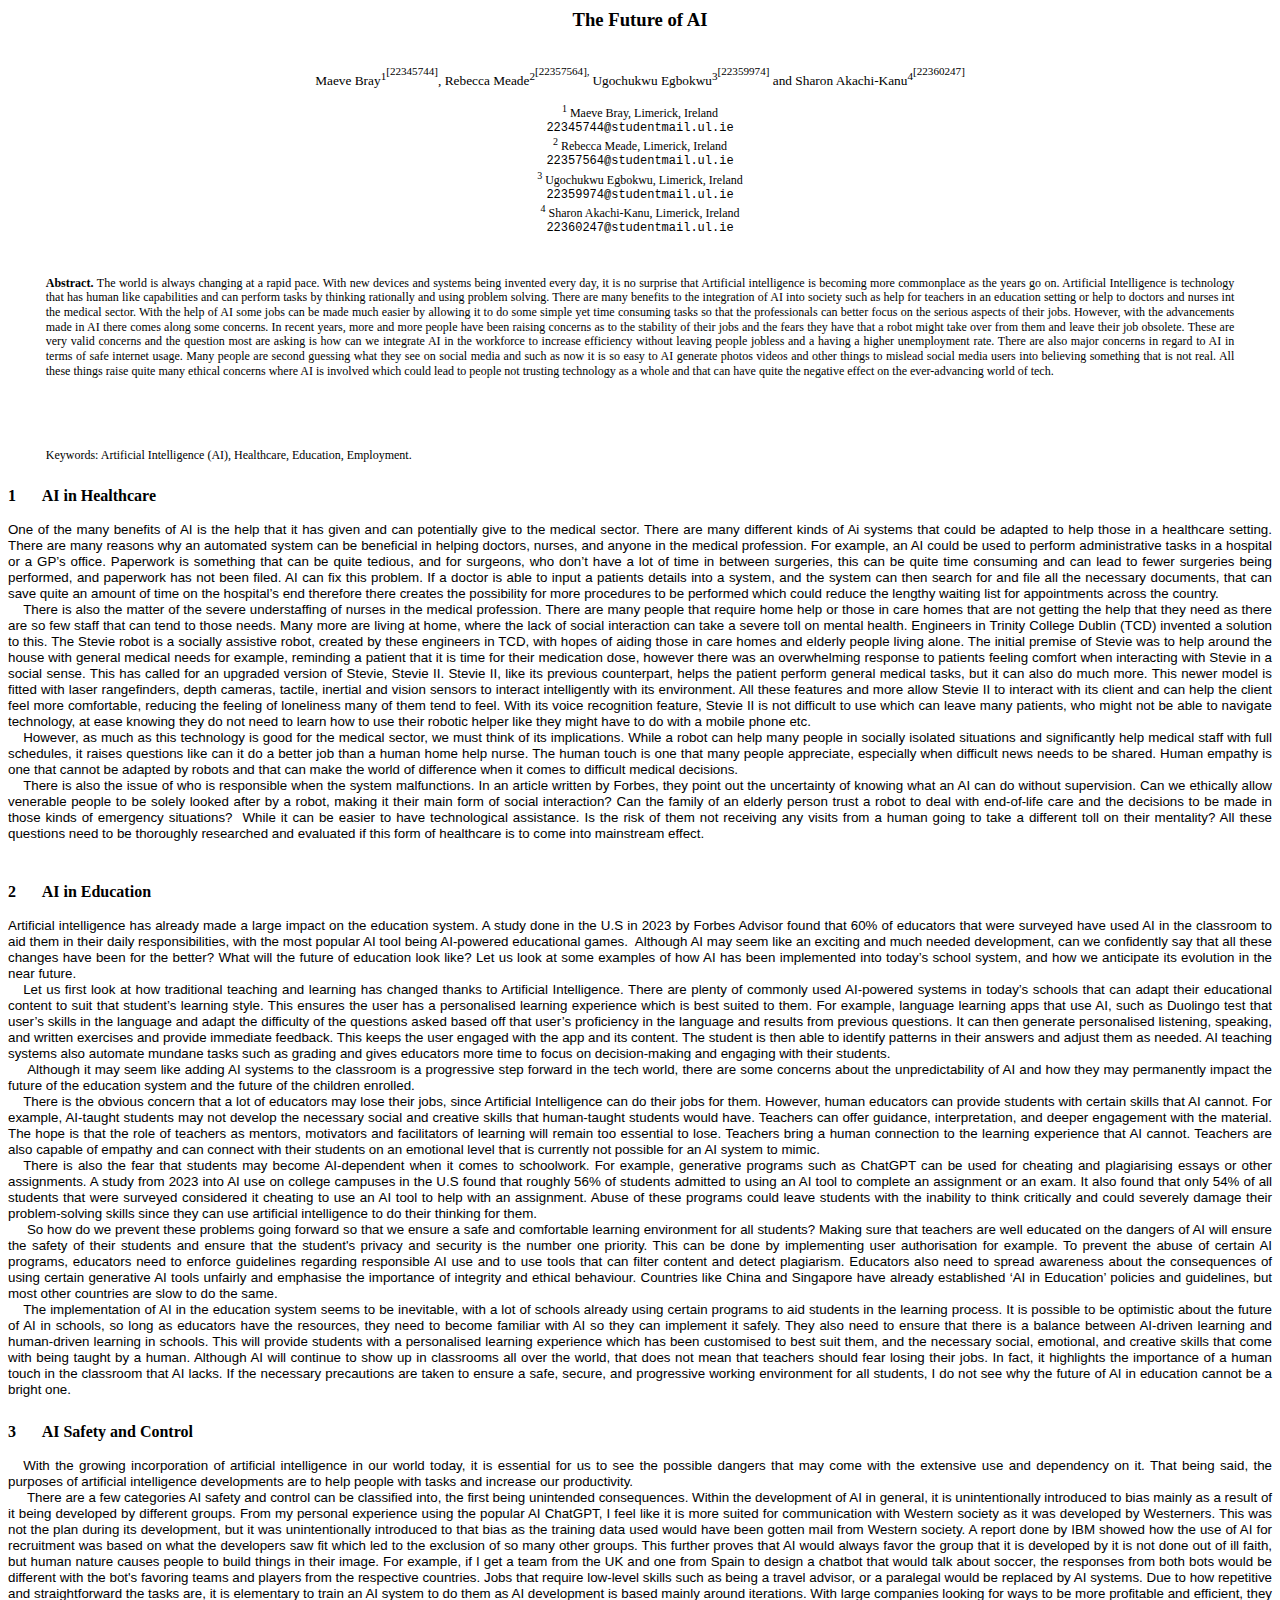
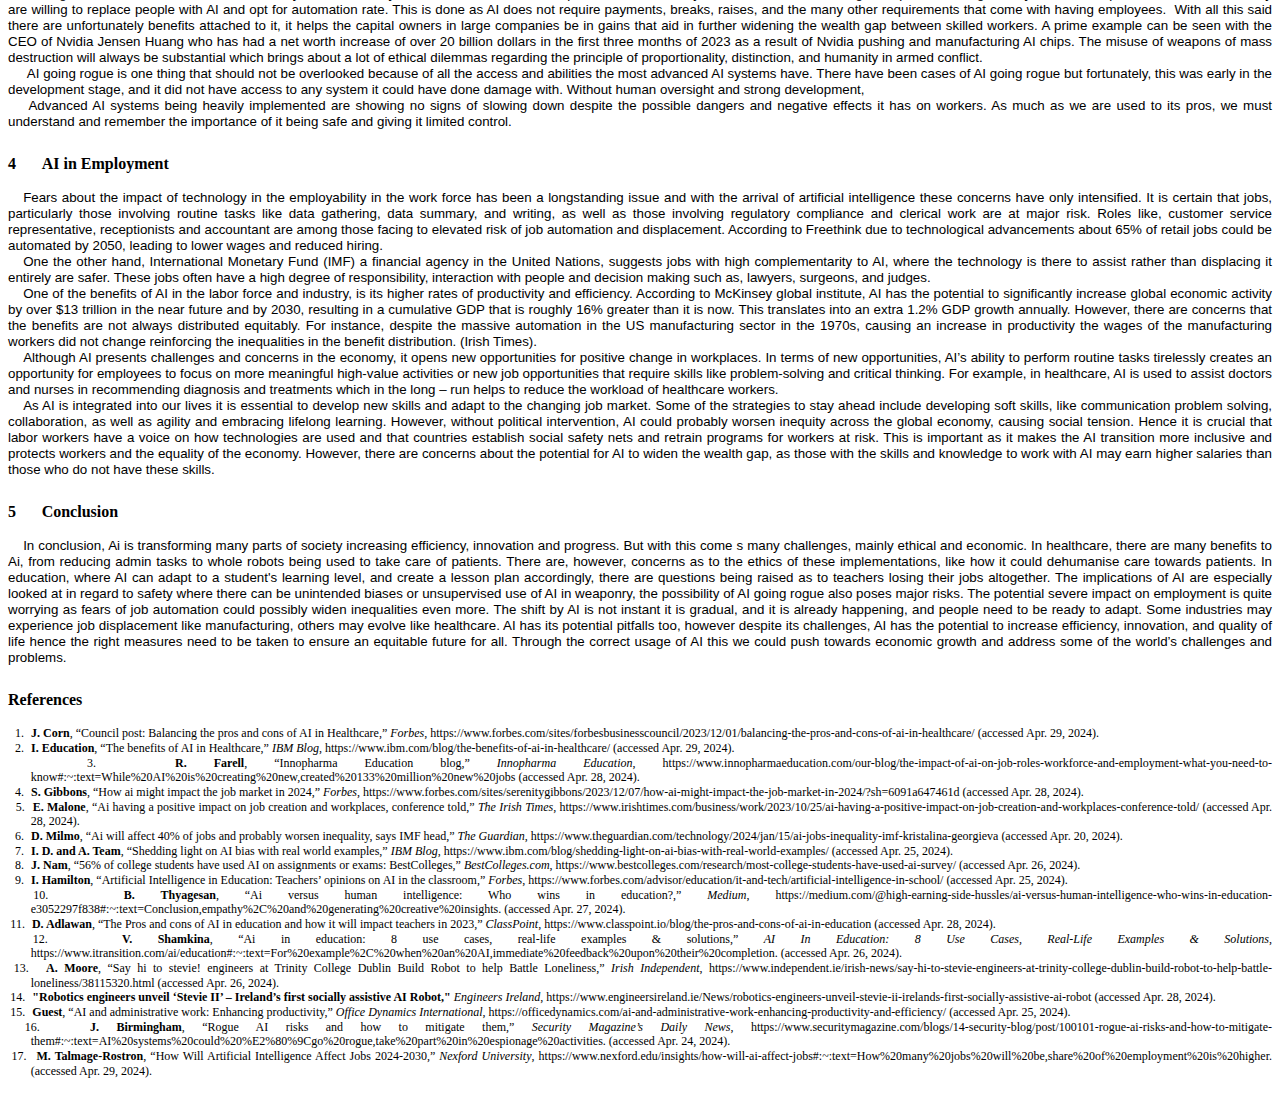
<file: AI_project.html>
<html xmlns:v="urn:schemas-microsoft-com:vml"
xmlns:o="urn:schemas-microsoft-com:office:office"
xmlns:w="urn:schemas-microsoft-com:office:word"
xmlns:m="http://schemas.microsoft.com/office/2004/12/omml"
xmlns="http://www.w3.org/TR/REC-html40">

<head>
	<title>The future of AI</title>
<meta http-equiv=Content-Type content="text/html; charset=utf-8">
<meta name=ProgId content=Word.Document>
<meta name=Generator content="Microsoft Word 15">
<meta name=Originator content="Microsoft Word 15">
<link rel=File-List href="AI%20project.fld/filelist.xml">

<link rel=themeData href="AI%20project.fld/themedata.thmx">
<link rel=colorSchemeMapping href="AI%20project.fld/colorschememapping.xml">
<style>
<!--
 /* Font Definitions */
 @font-face
	{font-family:Courier;
	panose-1:2 7 3 9 2 2 5 2 4 4;
	mso-font-charset:0;
	mso-generic-font-family:modern;
	mso-font-pitch:fixed;
	mso-font-signature:-536859905 -1073711037 9 0 511 0;}
@font-face
	{font-family:Wingdings;
	panose-1:5 0 0 0 0 0 0 0 0 0;
	mso-font-charset:77;
	mso-generic-font-family:decorative;
	mso-font-pitch:variable;
	mso-font-signature:3 0 0 0 -2147483647 0;}
@font-face
	{font-family:"Cambria Math";
	panose-1:2 4 5 3 5 4 6 3 2 4;
	mso-font-charset:0;
	mso-generic-font-family:roman;
	mso-font-pitch:variable;
	mso-font-signature:-536870145 1107305727 0 0 415 0;}
@font-face
	{font-family:Calibri;
	panose-1:2 15 5 2 2 2 4 3 2 4;
	mso-font-charset:0;
	mso-generic-font-family:swiss;
	mso-font-pitch:variable;
	mso-font-signature:-536859905 -1073732485 9 0 511 0;}
 /* Style Definitions */
 p.MsoNormal, li.MsoNormal, div.MsoNormal
	{mso-style-unhide:no;
	mso-style-qformat:yes;
	mso-style-parent:"";
	margin:0cm;
	text-align:justify;
	text-indent:11.35pt;
	line-height:12.0pt;
	mso-pagination:widow-orphan;
	mso-layout-grid-align:none;
	punctuation-wrap:simple;
	text-autospace:none;
	font-size:10.0pt;
	font-family:"Times New Roman",serif;
	mso-fareast-font-family:"Times New Roman";
	mso-ansi-language:EN-US;
	mso-fareast-language:EN-US;}
h1
	{mso-style-noshow:yes;
	mso-style-qformat:yes;
	mso-style-next:p1a;
	margin-top:18.0pt;
	margin-right:0cm;
	margin-bottom:12.0pt;
	margin-left:1.0cm;
	text-indent:-1.0cm;
	line-height:15.0pt;
	mso-pagination:widow-orphan lines-together;
	page-break-after:avoid;
	mso-outline-level:1;
	mso-hyphenate:none;
	mso-layout-grid-align:none;
	punctuation-wrap:simple;
	text-autospace:none;
	font-size:12.0pt;
	mso-bidi-font-size:10.0pt;
	font-family:"Times New Roman",serif;
	mso-font-kerning:0pt;
	mso-ansi-language:EN-US;
	mso-fareast-language:EN-US;
	font-weight:bold;
	mso-bidi-font-weight:normal;}
h2
	{mso-style-noshow:yes;
	mso-style-qformat:yes;
	mso-style-next:p1a;
	margin-top:18.0pt;
	margin-right:0cm;
	margin-bottom:8.0pt;
	margin-left:1.0cm;
	text-indent:-1.0cm;
	line-height:12.0pt;
	mso-pagination:widow-orphan lines-together;
	page-break-after:avoid;
	mso-outline-level:2;
	mso-hyphenate:none;
	mso-layout-grid-align:none;
	punctuation-wrap:simple;
	text-autospace:none;
	font-size:10.0pt;
	font-family:"Times New Roman",serif;
	mso-ansi-language:EN-US;
	mso-fareast-language:EN-US;
	font-weight:bold;
	mso-bidi-font-weight:normal;}
h3
	{mso-style-unhide:no;
	mso-style-qformat:yes;
	mso-style-next:Normal;
	margin-top:18.0pt;
	margin-right:0cm;
	margin-bottom:0cm;
	margin-left:0cm;
	text-align:justify;
	line-height:12.0pt;
	mso-pagination:widow-orphan;
	mso-outline-level:3;
	mso-layout-grid-align:none;
	punctuation-wrap:simple;
	text-autospace:none;
	font-size:10.0pt;
	font-family:"Times New Roman",serif;
	mso-ansi-language:EN-US;
	mso-fareast-language:EN-US;
	font-weight:normal;}
h4
	{mso-style-unhide:no;
	mso-style-qformat:yes;
	mso-style-next:Normal;
	margin-top:12.0pt;
	margin-right:0cm;
	margin-bottom:0cm;
	margin-left:0cm;
	text-align:justify;
	line-height:12.0pt;
	mso-pagination:widow-orphan;
	mso-outline-level:4;
	mso-layout-grid-align:none;
	punctuation-wrap:simple;
	text-autospace:none;
	font-size:10.0pt;
	font-family:"Times New Roman",serif;
	mso-ansi-language:EN-US;
	mso-fareast-language:EN-US;
	font-weight:normal;}
p.MsoFootnoteText, li.MsoFootnoteText, div.MsoFootnoteText
	{mso-style-noshow:yes;
	mso-style-unhide:no;
	margin-top:0cm;
	margin-right:0cm;
	margin-bottom:0cm;
	margin-left:11.35pt;
	text-align:justify;
	text-indent:-11.35pt;
	line-height:11.0pt;
	mso-pagination:widow-orphan;
	mso-layout-grid-align:none;
	punctuation-wrap:simple;
	text-autospace:none;
	font-size:9.0pt;
	mso-bidi-font-size:10.0pt;
	font-family:"Times New Roman",serif;
	mso-fareast-font-family:"Times New Roman";
	mso-ansi-language:EN-US;
	mso-fareast-language:EN-US;}
p.MsoHeader, li.MsoHeader, div.MsoHeader
	{mso-style-noshow:yes;
	margin:0cm;
	text-align:justify;
	line-height:12.0pt;
	mso-pagination:widow-orphan;
	tab-stops:center 8.0cm right 16.0cm;
	mso-layout-grid-align:none;
	punctuation-wrap:simple;
	text-autospace:none;
	font-size:9.0pt;
	font-family:"Times New Roman",serif;
	mso-fareast-font-family:"Times New Roman";
	mso-ansi-language:EN-US;
	mso-fareast-language:EN-US;}
p.MsoFooter, li.MsoFooter, div.MsoFooter
	{mso-style-noshow:yes;
	margin:0cm;
	text-align:justify;
	text-indent:11.35pt;
	line-height:12.0pt;
	mso-pagination:widow-orphan;
	mso-layout-grid-align:none;
	punctuation-wrap:simple;
	text-autospace:none;
	font-size:10.0pt;
	font-family:"Times New Roman",serif;
	mso-fareast-font-family:"Times New Roman";
	mso-ansi-language:EN-US;
	mso-fareast-language:EN-US;}
span.MsoFootnoteReference
	{mso-style-noshow:yes;
	position:relative;
	top:0pt;
	mso-text-raise:0pt;
	vertical-align:super;}
span.MsoPageNumber
	{mso-style-noshow:yes;
	mso-ansi-font-size:9.0pt;}
a:link, span.MsoHyperlink
	{color:windowtext;
	text-decoration:none;
	text-underline:none;}
a:visited, span.MsoHyperlinkFollowed
	{mso-style-noshow:yes;
	mso-style-unhide:no;
	color:purple;
	mso-themecolor:followedhyperlink;
	text-decoration:underline;
	text-underline:single;}
p
	{mso-style-noshow:yes;
	mso-style-priority:99;
	mso-margin-top-alt:auto;
	margin-right:0cm;
	mso-margin-bottom-alt:auto;
	margin-left:0cm;
	mso-pagination:widow-orphan;
	font-size:12.0pt;
	font-family:"Times New Roman",serif;
	mso-fareast-font-family:"Times New Roman";}
p.abstract, li.abstract, div.abstract
	{mso-style-name:abstract;
	mso-style-unhide:no;
	margin-top:30.0pt;
	margin-right:1.0cm;
	margin-bottom:18.0pt;
	margin-left:1.0cm;
	mso-add-space:auto;
	text-align:justify;
	text-indent:11.35pt;
	line-height:11.0pt;
	mso-pagination:widow-orphan;
	mso-layout-grid-align:none;
	punctuation-wrap:simple;
	text-autospace:none;
	font-size:9.0pt;
	mso-bidi-font-size:10.0pt;
	font-family:"Times New Roman",serif;
	mso-fareast-font-family:"Times New Roman";
	mso-ansi-language:EN-US;
	mso-fareast-language:EN-US;}
p.abstractCxSpFirst, li.abstractCxSpFirst, div.abstractCxSpFirst
	{mso-style-name:abstractCxSpFirst;
	mso-style-unhide:no;
	mso-style-type:export-only;
	margin-top:30.0pt;
	margin-right:1.0cm;
	margin-bottom:0cm;
	margin-left:1.0cm;
	mso-add-space:auto;
	text-align:justify;
	text-indent:11.35pt;
	line-height:11.0pt;
	mso-pagination:widow-orphan;
	mso-layout-grid-align:none;
	punctuation-wrap:simple;
	text-autospace:none;
	font-size:9.0pt;
	mso-bidi-font-size:10.0pt;
	font-family:"Times New Roman",serif;
	mso-fareast-font-family:"Times New Roman";
	mso-ansi-language:EN-US;
	mso-fareast-language:EN-US;}
p.abstractCxSpMiddle, li.abstractCxSpMiddle, div.abstractCxSpMiddle
	{mso-style-name:abstractCxSpMiddle;
	mso-style-unhide:no;
	mso-style-type:export-only;
	margin-top:0cm;
	margin-right:1.0cm;
	margin-bottom:0cm;
	margin-left:1.0cm;
	mso-add-space:auto;
	text-align:justify;
	text-indent:11.35pt;
	line-height:11.0pt;
	mso-pagination:widow-orphan;
	mso-layout-grid-align:none;
	punctuation-wrap:simple;
	text-autospace:none;
	font-size:9.0pt;
	mso-bidi-font-size:10.0pt;
	font-family:"Times New Roman",serif;
	mso-fareast-font-family:"Times New Roman";
	mso-ansi-language:EN-US;
	mso-fareast-language:EN-US;}
p.abstractCxSpLast, li.abstractCxSpLast, div.abstractCxSpLast
	{mso-style-name:abstractCxSpLast;
	mso-style-unhide:no;
	mso-style-type:export-only;
	margin-top:0cm;
	margin-right:1.0cm;
	margin-bottom:18.0pt;
	margin-left:1.0cm;
	mso-add-space:auto;
	text-align:justify;
	text-indent:11.35pt;
	line-height:11.0pt;
	mso-pagination:widow-orphan;
	mso-layout-grid-align:none;
	punctuation-wrap:simple;
	text-autospace:none;
	font-size:9.0pt;
	mso-bidi-font-size:10.0pt;
	font-family:"Times New Roman",serif;
	mso-fareast-font-family:"Times New Roman";
	mso-ansi-language:EN-US;
	mso-fareast-language:EN-US;}
p.address, li.address, div.address
	{mso-style-name:address;
	mso-style-unhide:no;
	margin-top:0cm;
	margin-right:0cm;
	margin-bottom:10.0pt;
	margin-left:0cm;
	mso-add-space:auto;
	text-align:center;
	line-height:11.0pt;
	mso-pagination:widow-orphan;
	mso-layout-grid-align:none;
	punctuation-wrap:simple;
	text-autospace:none;
	font-size:9.0pt;
	mso-bidi-font-size:10.0pt;
	font-family:"Times New Roman",serif;
	mso-fareast-font-family:"Times New Roman";
	mso-ansi-language:EN-US;
	mso-fareast-language:EN-US;}
p.addressCxSpFirst, li.addressCxSpFirst, div.addressCxSpFirst
	{mso-style-name:addressCxSpFirst;
	mso-style-unhide:no;
	mso-style-type:export-only;
	margin:0cm;
	mso-add-space:auto;
	text-align:center;
	line-height:11.0pt;
	mso-pagination:widow-orphan;
	mso-layout-grid-align:none;
	punctuation-wrap:simple;
	text-autospace:none;
	font-size:9.0pt;
	mso-bidi-font-size:10.0pt;
	font-family:"Times New Roman",serif;
	mso-fareast-font-family:"Times New Roman";
	mso-ansi-language:EN-US;
	mso-fareast-language:EN-US;}
p.addressCxSpMiddle, li.addressCxSpMiddle, div.addressCxSpMiddle
	{mso-style-name:addressCxSpMiddle;
	mso-style-unhide:no;
	mso-style-type:export-only;
	margin:0cm;
	mso-add-space:auto;
	text-align:center;
	line-height:11.0pt;
	mso-pagination:widow-orphan;
	mso-layout-grid-align:none;
	punctuation-wrap:simple;
	text-autospace:none;
	font-size:9.0pt;
	mso-bidi-font-size:10.0pt;
	font-family:"Times New Roman",serif;
	mso-fareast-font-family:"Times New Roman";
	mso-ansi-language:EN-US;
	mso-fareast-language:EN-US;}
p.addressCxSpLast, li.addressCxSpLast, div.addressCxSpLast
	{mso-style-name:addressCxSpLast;
	mso-style-unhide:no;
	mso-style-type:export-only;
	margin-top:0cm;
	margin-right:0cm;
	margin-bottom:10.0pt;
	margin-left:0cm;
	mso-add-space:auto;
	text-align:center;
	line-height:11.0pt;
	mso-pagination:widow-orphan;
	mso-layout-grid-align:none;
	punctuation-wrap:simple;
	text-autospace:none;
	font-size:9.0pt;
	mso-bidi-font-size:10.0pt;
	font-family:"Times New Roman",serif;
	mso-fareast-font-family:"Times New Roman";
	mso-ansi-language:EN-US;
	mso-fareast-language:EN-US;}
p.author, li.author, div.author
	{mso-style-name:author;
	mso-style-unhide:no;
	mso-style-next:address;
	margin-top:0cm;
	margin-right:0cm;
	margin-bottom:10.0pt;
	margin-left:0cm;
	text-align:center;
	line-height:11.0pt;
	mso-pagination:widow-orphan;
	mso-layout-grid-align:none;
	punctuation-wrap:simple;
	text-autospace:none;
	font-size:10.0pt;
	font-family:"Times New Roman",serif;
	mso-fareast-font-family:"Times New Roman";
	mso-ansi-language:EN-US;
	mso-fareast-language:EN-US;}
p.bulletitem, li.bulletitem, div.bulletitem
	{mso-style-name:bulletitem;
	mso-style-unhide:no;
	margin-top:8.0pt;
	margin-right:0cm;
	margin-bottom:8.0pt;
	margin-left:11.35pt;
	mso-add-space:auto;
	text-align:justify;
	text-indent:-11.35pt;
	line-height:12.0pt;
	mso-pagination:widow-orphan;
	mso-list:l1 level1 lfo2;
	tab-stops:list 11.35pt;
	mso-layout-grid-align:none;
	punctuation-wrap:simple;
	text-autospace:none;
	font-size:10.0pt;
	font-family:"Times New Roman",serif;
	mso-fareast-font-family:"Times New Roman";
	mso-ansi-language:EN-US;
	mso-fareast-language:EN-US;}
p.bulletitemCxSpFirst, li.bulletitemCxSpFirst, div.bulletitemCxSpFirst
	{mso-style-name:bulletitemCxSpFirst;
	mso-style-unhide:no;
	mso-style-type:export-only;
	margin-top:8.0pt;
	margin-right:0cm;
	margin-bottom:0cm;
	margin-left:11.35pt;
	mso-add-space:auto;
	text-align:justify;
	text-indent:-11.35pt;
	line-height:12.0pt;
	mso-pagination:widow-orphan;
	mso-list:l1 level1 lfo2;
	tab-stops:list 11.35pt;
	mso-layout-grid-align:none;
	punctuation-wrap:simple;
	text-autospace:none;
	font-size:10.0pt;
	font-family:"Times New Roman",serif;
	mso-fareast-font-family:"Times New Roman";
	mso-ansi-language:EN-US;
	mso-fareast-language:EN-US;}
p.bulletitemCxSpMiddle, li.bulletitemCxSpMiddle, div.bulletitemCxSpMiddle
	{mso-style-name:bulletitemCxSpMiddle;
	mso-style-unhide:no;
	mso-style-type:export-only;
	margin-top:0cm;
	margin-right:0cm;
	margin-bottom:0cm;
	margin-left:11.35pt;
	mso-add-space:auto;
	text-align:justify;
	text-indent:-11.35pt;
	line-height:12.0pt;
	mso-pagination:widow-orphan;
	mso-list:l1 level1 lfo2;
	tab-stops:list 11.35pt;
	mso-layout-grid-align:none;
	punctuation-wrap:simple;
	text-autospace:none;
	font-size:10.0pt;
	font-family:"Times New Roman",serif;
	mso-fareast-font-family:"Times New Roman";
	mso-ansi-language:EN-US;
	mso-fareast-language:EN-US;}
p.bulletitemCxSpLast, li.bulletitemCxSpLast, div.bulletitemCxSpLast
	{mso-style-name:bulletitemCxSpLast;
	mso-style-unhide:no;
	mso-style-type:export-only;
	margin-top:0cm;
	margin-right:0cm;
	margin-bottom:8.0pt;
	margin-left:11.35pt;
	mso-add-space:auto;
	text-align:justify;
	text-indent:-11.35pt;
	line-height:12.0pt;
	mso-pagination:widow-orphan;
	mso-list:l1 level1 lfo2;
	tab-stops:list 11.35pt;
	mso-layout-grid-align:none;
	punctuation-wrap:simple;
	text-autospace:none;
	font-size:10.0pt;
	font-family:"Times New Roman",serif;
	mso-fareast-font-family:"Times New Roman";
	mso-ansi-language:EN-US;
	mso-fareast-language:EN-US;}
p.dashitem, li.dashitem, div.dashitem
	{mso-style-name:dashitem;
	mso-style-unhide:no;
	margin-top:8.0pt;
	margin-right:0cm;
	margin-bottom:8.0pt;
	margin-left:11.35pt;
	mso-add-space:auto;
	text-align:justify;
	text-indent:-11.35pt;
	line-height:12.0pt;
	mso-pagination:widow-orphan;
	mso-list:l2 level1 lfo4;
	tab-stops:list 11.35pt;
	mso-layout-grid-align:none;
	punctuation-wrap:simple;
	text-autospace:none;
	font-size:10.0pt;
	font-family:"Times New Roman",serif;
	mso-fareast-font-family:"Times New Roman";
	mso-ansi-language:EN-US;
	mso-fareast-language:EN-US;}
p.dashitemCxSpFirst, li.dashitemCxSpFirst, div.dashitemCxSpFirst
	{mso-style-name:dashitemCxSpFirst;
	mso-style-unhide:no;
	mso-style-type:export-only;
	margin-top:8.0pt;
	margin-right:0cm;
	margin-bottom:0cm;
	margin-left:11.35pt;
	mso-add-space:auto;
	text-align:justify;
	text-indent:-11.35pt;
	line-height:12.0pt;
	mso-pagination:widow-orphan;
	mso-list:l2 level1 lfo4;
	tab-stops:list 11.35pt;
	mso-layout-grid-align:none;
	punctuation-wrap:simple;
	text-autospace:none;
	font-size:10.0pt;
	font-family:"Times New Roman",serif;
	mso-fareast-font-family:"Times New Roman";
	mso-ansi-language:EN-US;
	mso-fareast-language:EN-US;}
p.dashitemCxSpMiddle, li.dashitemCxSpMiddle, div.dashitemCxSpMiddle
	{mso-style-name:dashitemCxSpMiddle;
	mso-style-unhide:no;
	mso-style-type:export-only;
	margin-top:0cm;
	margin-right:0cm;
	margin-bottom:0cm;
	margin-left:11.35pt;
	mso-add-space:auto;
	text-align:justify;
	text-indent:-11.35pt;
	line-height:12.0pt;
	mso-pagination:widow-orphan;
	mso-list:l2 level1 lfo4;
	tab-stops:list 11.35pt;
	mso-layout-grid-align:none;
	punctuation-wrap:simple;
	text-autospace:none;
	font-size:10.0pt;
	font-family:"Times New Roman",serif;
	mso-fareast-font-family:"Times New Roman";
	mso-ansi-language:EN-US;
	mso-fareast-language:EN-US;}
p.dashitemCxSpLast, li.dashitemCxSpLast, div.dashitemCxSpLast
	{mso-style-name:dashitemCxSpLast;
	mso-style-unhide:no;
	mso-style-type:export-only;
	margin-top:0cm;
	margin-right:0cm;
	margin-bottom:8.0pt;
	margin-left:11.35pt;
	mso-add-space:auto;
	text-align:justify;
	text-indent:-11.35pt;
	line-height:12.0pt;
	mso-pagination:widow-orphan;
	mso-list:l2 level1 lfo4;
	tab-stops:list 11.35pt;
	mso-layout-grid-align:none;
	punctuation-wrap:simple;
	text-autospace:none;
	font-size:10.0pt;
	font-family:"Times New Roman",serif;
	mso-fareast-font-family:"Times New Roman";
	mso-ansi-language:EN-US;
	mso-fareast-language:EN-US;}
span.e-mail
	{mso-style-name:e-mail;
	mso-style-unhide:no;
	font-family:Courier;
	mso-ascii-font-family:Courier;
	mso-hansi-font-family:Courier;
	mso-no-proof:yes;}
p.equation, li.equation, div.equation
	{mso-style-name:equation;
	mso-style-unhide:no;
	mso-style-next:Normal;
	margin-top:8.0pt;
	margin-right:0cm;
	margin-bottom:8.0pt;
	margin-left:0cm;
	text-align:justify;
	line-height:12.0pt;
	mso-pagination:widow-orphan;
	tab-stops:center 164.45pt right 345.85pt;
	mso-layout-grid-align:none;
	punctuation-wrap:simple;
	text-autospace:none;
	font-size:10.0pt;
	font-family:"Times New Roman",serif;
	mso-fareast-font-family:"Times New Roman";
	mso-ansi-language:EN-US;
	mso-fareast-language:EN-US;}
p.figurecaption, li.figurecaption, div.figurecaption
	{mso-style-name:figurecaption;
	mso-style-unhide:no;
	mso-style-next:Normal;
	margin-top:6.0pt;
	margin-right:0cm;
	margin-bottom:12.0pt;
	margin-left:0cm;
	text-align:center;
	line-height:11.0pt;
	mso-pagination:widow-orphan lines-together;
	mso-layout-grid-align:none;
	punctuation-wrap:simple;
	text-autospace:none;
	font-size:9.0pt;
	mso-bidi-font-size:10.0pt;
	font-family:"Times New Roman",serif;
	mso-fareast-font-family:"Times New Roman";
	mso-ansi-language:EN-US;
	mso-fareast-language:EN-US;}
p.heading1, li.heading1, div.heading1
	{mso-style-name:heading1;
	mso-style-unhide:no;
	mso-style-qformat:yes;
	mso-style-next:p1a;
	margin-top:18.0pt;
	margin-right:0cm;
	margin-bottom:12.0pt;
	margin-left:1.0cm;
	text-indent:-1.0cm;
	line-height:15.0pt;
	mso-pagination:widow-orphan lines-together;
	page-break-after:avoid;
	mso-outline-level:1;
	mso-list:l3 level1 lfo7;
	mso-hyphenate:none;
	tab-stops:list 1.0cm;
	mso-layout-grid-align:none;
	punctuation-wrap:simple;
	text-autospace:none;
	font-size:12.0pt;
	mso-bidi-font-size:10.0pt;
	font-family:"Times New Roman",serif;
	mso-fareast-font-family:"Times New Roman";
	mso-ansi-language:EN-US;
	mso-fareast-language:EN-US;
	font-weight:bold;
	mso-bidi-font-weight:normal;}
p.heading2, li.heading2, div.heading2
	{mso-style-name:heading2;
	mso-style-unhide:no;
	mso-style-qformat:yes;
	mso-style-next:p1a;
	margin-top:18.0pt;
	margin-right:0cm;
	margin-bottom:8.0pt;
	margin-left:1.0cm;
	text-indent:-1.0cm;
	line-height:12.0pt;
	mso-pagination:widow-orphan lines-together;
	page-break-after:avoid;
	mso-outline-level:2;
	mso-list:l3 level2 lfo7;
	mso-hyphenate:none;
	tab-stops:list 1.0cm;
	mso-layout-grid-align:none;
	punctuation-wrap:simple;
	text-autospace:none;
	font-size:10.0pt;
	font-family:"Times New Roman",serif;
	mso-fareast-font-family:"Times New Roman";
	mso-ansi-language:EN-US;
	mso-fareast-language:EN-US;
	font-weight:bold;
	mso-bidi-font-weight:normal;}
span.heading3
	{mso-style-name:heading3;
	mso-style-unhide:no;
	font-weight:bold;
	mso-bidi-font-weight:normal;}
span.heading4
	{mso-style-name:heading4;
	mso-style-unhide:no;
	font-style:italic;
	mso-bidi-font-style:normal;}
p.image, li.image, div.image
	{mso-style-name:image;
	mso-style-unhide:no;
	mso-style-next:Normal;
	margin-top:12.0pt;
	margin-right:0cm;
	margin-bottom:6.0pt;
	margin-left:0cm;
	text-align:center;
	line-height:12.0pt;
	mso-pagination:widow-orphan;
	mso-layout-grid-align:none;
	punctuation-wrap:simple;
	text-autospace:none;
	font-size:10.0pt;
	font-family:"Times New Roman",serif;
	mso-fareast-font-family:"Times New Roman";
	mso-ansi-language:EN-US;
	mso-fareast-language:EN-US;}
p.keywords, li.keywords, div.keywords
	{mso-style-name:keywords;
	mso-style-unhide:no;
	mso-style-parent:abstract;
	mso-style-next:heading1;
	margin-top:11.0pt;
	margin-right:1.0cm;
	margin-bottom:18.0pt;
	margin-left:1.0cm;
	line-height:11.0pt;
	mso-pagination:widow-orphan;
	mso-layout-grid-align:none;
	punctuation-wrap:simple;
	text-autospace:none;
	font-size:9.0pt;
	mso-bidi-font-size:10.0pt;
	font-family:"Times New Roman",serif;
	mso-fareast-font-family:"Times New Roman";
	mso-ansi-language:EN-US;
	mso-fareast-language:EN-US;}
p.numitem, li.numitem, div.numitem
	{mso-style-name:numitem;
	mso-style-unhide:no;
	margin-top:8.0pt;
	margin-right:0cm;
	margin-bottom:8.0pt;
	margin-left:11.35pt;
	mso-add-space:auto;
	text-align:justify;
	text-indent:-2.85pt;
	line-height:12.0pt;
	mso-pagination:widow-orphan;
	mso-list:l4 level1 lfo6;
	tab-stops:list 0cm;
	mso-layout-grid-align:none;
	punctuation-wrap:simple;
	text-autospace:none;
	font-size:10.0pt;
	font-family:"Times New Roman",serif;
	mso-fareast-font-family:"Times New Roman";
	mso-ansi-language:EN-US;
	mso-fareast-language:EN-US;}
p.numitemCxSpFirst, li.numitemCxSpFirst, div.numitemCxSpFirst
	{mso-style-name:numitemCxSpFirst;
	mso-style-unhide:no;
	mso-style-type:export-only;
	margin-top:8.0pt;
	margin-right:0cm;
	margin-bottom:0cm;
	margin-left:11.35pt;
	mso-add-space:auto;
	text-align:justify;
	text-indent:-2.85pt;
	line-height:12.0pt;
	mso-pagination:widow-orphan;
	mso-list:l4 level1 lfo6;
	tab-stops:list 0cm;
	mso-layout-grid-align:none;
	punctuation-wrap:simple;
	text-autospace:none;
	font-size:10.0pt;
	font-family:"Times New Roman",serif;
	mso-fareast-font-family:"Times New Roman";
	mso-ansi-language:EN-US;
	mso-fareast-language:EN-US;}
p.numitemCxSpMiddle, li.numitemCxSpMiddle, div.numitemCxSpMiddle
	{mso-style-name:numitemCxSpMiddle;
	mso-style-unhide:no;
	mso-style-type:export-only;
	margin-top:0cm;
	margin-right:0cm;
	margin-bottom:0cm;
	margin-left:11.35pt;
	mso-add-space:auto;
	text-align:justify;
	text-indent:-2.85pt;
	line-height:12.0pt;
	mso-pagination:widow-orphan;
	mso-list:l4 level1 lfo6;
	tab-stops:list 0cm;
	mso-layout-grid-align:none;
	punctuation-wrap:simple;
	text-autospace:none;
	font-size:10.0pt;
	font-family:"Times New Roman",serif;
	mso-fareast-font-family:"Times New Roman";
	mso-ansi-language:EN-US;
	mso-fareast-language:EN-US;}
p.numitemCxSpLast, li.numitemCxSpLast, div.numitemCxSpLast
	{mso-style-name:numitemCxSpLast;
	mso-style-unhide:no;
	mso-style-type:export-only;
	margin-top:0cm;
	margin-right:0cm;
	margin-bottom:8.0pt;
	margin-left:11.35pt;
	mso-add-space:auto;
	text-align:justify;
	text-indent:-2.85pt;
	line-height:12.0pt;
	mso-pagination:widow-orphan;
	mso-list:l4 level1 lfo6;
	tab-stops:list 0cm;
	mso-layout-grid-align:none;
	punctuation-wrap:simple;
	text-autospace:none;
	font-size:10.0pt;
	font-family:"Times New Roman",serif;
	mso-fareast-font-family:"Times New Roman";
	mso-ansi-language:EN-US;
	mso-fareast-language:EN-US;}
p.p1a, li.p1a, div.p1a
	{mso-style-name:p1a;
	mso-style-unhide:no;
	mso-style-next:Normal;
	margin:0cm;
	text-align:justify;
	line-height:12.0pt;
	mso-pagination:widow-orphan;
	mso-layout-grid-align:none;
	punctuation-wrap:simple;
	text-autospace:none;
	font-size:10.0pt;
	font-family:"Times New Roman",serif;
	mso-fareast-font-family:"Times New Roman";
	mso-ansi-language:EN-US;
	mso-fareast-language:EN-US;}
p.programcode, li.programcode, div.programcode
	{mso-style-name:programcode;
	mso-style-unhide:no;
	margin-top:8.0pt;
	margin-right:0cm;
	margin-bottom:8.0pt;
	margin-left:0cm;
	mso-add-space:auto;
	line-height:12.0pt;
	mso-pagination:widow-orphan;
	tab-stops:11.35pt 22.7pt 34.0pt 45.35pt 2.0cm 68.05pt 79.4pt 90.7pt 102.05pt 4.0cm 124.75pt 136.1pt 147.4pt 158.75pt 6.0cm 181.45pt 192.8pt 204.1pt 215.45pt 8.0cm 238.15pt 249.5pt 260.8pt 272.15pt 10.0cm 294.85pt 306.2pt 317.5pt 328.85pt;
	mso-layout-grid-align:none;
	punctuation-wrap:simple;
	text-autospace:none;
	font-size:10.0pt;
	font-family:Courier;
	mso-fareast-font-family:"Times New Roman";
	mso-bidi-font-family:"Times New Roman";
	mso-ansi-language:EN-US;
	mso-fareast-language:EN-US;}
p.programcodeCxSpFirst, li.programcodeCxSpFirst, div.programcodeCxSpFirst
	{mso-style-name:programcodeCxSpFirst;
	mso-style-unhide:no;
	mso-style-type:export-only;
	margin-top:8.0pt;
	margin-right:0cm;
	margin-bottom:0cm;
	margin-left:0cm;
	mso-add-space:auto;
	line-height:12.0pt;
	mso-pagination:widow-orphan;
	tab-stops:11.35pt 22.7pt 34.0pt 45.35pt 2.0cm 68.05pt 79.4pt 90.7pt 102.05pt 4.0cm 124.75pt 136.1pt 147.4pt 158.75pt 6.0cm 181.45pt 192.8pt 204.1pt 215.45pt 8.0cm 238.15pt 249.5pt 260.8pt 272.15pt 10.0cm 294.85pt 306.2pt 317.5pt 328.85pt;
	mso-layout-grid-align:none;
	punctuation-wrap:simple;
	text-autospace:none;
	font-size:10.0pt;
	font-family:Courier;
	mso-fareast-font-family:"Times New Roman";
	mso-bidi-font-family:"Times New Roman";
	mso-ansi-language:EN-US;
	mso-fareast-language:EN-US;}
p.programcodeCxSpMiddle, li.programcodeCxSpMiddle, div.programcodeCxSpMiddle
	{mso-style-name:programcodeCxSpMiddle;
	mso-style-unhide:no;
	mso-style-type:export-only;
	margin:0cm;
	mso-add-space:auto;
	line-height:12.0pt;
	mso-pagination:widow-orphan;
	tab-stops:11.35pt 22.7pt 34.0pt 45.35pt 2.0cm 68.05pt 79.4pt 90.7pt 102.05pt 4.0cm 124.75pt 136.1pt 147.4pt 158.75pt 6.0cm 181.45pt 192.8pt 204.1pt 215.45pt 8.0cm 238.15pt 249.5pt 260.8pt 272.15pt 10.0cm 294.85pt 306.2pt 317.5pt 328.85pt;
	mso-layout-grid-align:none;
	punctuation-wrap:simple;
	text-autospace:none;
	font-size:10.0pt;
	font-family:Courier;
	mso-fareast-font-family:"Times New Roman";
	mso-bidi-font-family:"Times New Roman";
	mso-ansi-language:EN-US;
	mso-fareast-language:EN-US;}
p.programcodeCxSpLast, li.programcodeCxSpLast, div.programcodeCxSpLast
	{mso-style-name:programcodeCxSpLast;
	mso-style-unhide:no;
	mso-style-type:export-only;
	margin-top:0cm;
	margin-right:0cm;
	margin-bottom:8.0pt;
	margin-left:0cm;
	mso-add-space:auto;
	line-height:12.0pt;
	mso-pagination:widow-orphan;
	tab-stops:11.35pt 22.7pt 34.0pt 45.35pt 2.0cm 68.05pt 79.4pt 90.7pt 102.05pt 4.0cm 124.75pt 136.1pt 147.4pt 158.75pt 6.0cm 181.45pt 192.8pt 204.1pt 215.45pt 8.0cm 238.15pt 249.5pt 260.8pt 272.15pt 10.0cm 294.85pt 306.2pt 317.5pt 328.85pt;
	mso-layout-grid-align:none;
	punctuation-wrap:simple;
	text-autospace:none;
	font-size:10.0pt;
	font-family:Courier;
	mso-fareast-font-family:"Times New Roman";
	mso-bidi-font-family:"Times New Roman";
	mso-ansi-language:EN-US;
	mso-fareast-language:EN-US;}
p.referenceitem, li.referenceitem, div.referenceitem
	{mso-style-name:referenceitem;
	mso-style-unhide:no;
	margin-top:0cm;
	margin-right:0cm;
	margin-bottom:0cm;
	margin-left:17.05pt;
	text-align:justify;
	text-indent:-5.7pt;
	line-height:11.0pt;
	mso-pagination:widow-orphan;
	mso-list:l5 level1 lfo9;
	tab-stops:list 17.05pt;
	mso-layout-grid-align:none;
	punctuation-wrap:simple;
	text-autospace:none;
	font-size:9.0pt;
	mso-bidi-font-size:10.0pt;
	font-family:"Times New Roman",serif;
	mso-fareast-font-family:"Times New Roman";
	mso-ansi-language:EN-US;
	mso-fareast-language:EN-US;}
p.runninghead-left, li.runninghead-left, div.runninghead-left
	{mso-style-name:"running head - left";
	mso-style-unhide:no;
	margin:0cm;
	line-height:12.0pt;
	mso-pagination:widow-orphan;
	mso-layout-grid-align:none;
	punctuation-wrap:simple;
	text-autospace:none;
	font-size:9.0pt;
	font-family:"Times New Roman",serif;
	mso-fareast-font-family:"Times New Roman";
	mso-ansi-language:EN-US;
	mso-fareast-language:EN-US;}
p.runninghead-right, li.runninghead-right, div.runninghead-right
	{mso-style-name:"running head - right";
	mso-style-unhide:no;
	margin:0cm;
	text-align:right;
	line-height:12.0pt;
	mso-pagination:widow-orphan;
	mso-layout-grid-align:none;
	punctuation-wrap:simple;
	text-autospace:none;
	font-size:9.0pt;
	font-family:"Times New Roman",serif;
	mso-fareast-font-family:"Times New Roman";
	mso-ansi-language:EN-US;
	mso-fareast-language:EN-US;
	mso-bidi-font-weight:bold;}
p.papertitle, li.papertitle, div.papertitle
	{mso-style-name:papertitle;
	mso-style-unhide:no;
	mso-style-next:author;
	margin-top:0cm;
	margin-right:0cm;
	margin-bottom:24.0pt;
	margin-left:0cm;
	text-align:center;
	line-height:18.0pt;
	mso-pagination:widow-orphan lines-together;
	page-break-after:avoid;
	mso-hyphenate:none;
	mso-layout-grid-align:none;
	punctuation-wrap:simple;
	text-autospace:none;
	font-size:14.0pt;
	mso-bidi-font-size:10.0pt;
	font-family:"Times New Roman",serif;
	mso-fareast-font-family:"Times New Roman";
	mso-ansi-language:EN-US;
	mso-fareast-language:EN-US;
	font-weight:bold;
	mso-bidi-font-weight:normal;}
p.papersubtitle, li.papersubtitle, div.papersubtitle
	{mso-style-name:papersubtitle;
	mso-style-unhide:no;
	mso-style-parent:papertitle;
	mso-style-next:author;
	margin-top:6.0pt;
	margin-right:0cm;
	margin-bottom:24.0pt;
	margin-left:0cm;
	text-align:center;
	line-height:14.0pt;
	mso-pagination:widow-orphan lines-together;
	page-break-after:avoid;
	mso-hyphenate:none;
	mso-layout-grid-align:none;
	punctuation-wrap:simple;
	text-autospace:none;
	font-size:12.0pt;
	mso-bidi-font-size:10.0pt;
	font-family:"Times New Roman",serif;
	mso-fareast-font-family:"Times New Roman";
	mso-ansi-language:EN-US;
	mso-fareast-language:EN-US;
	font-weight:bold;
	mso-bidi-font-weight:normal;}
p.tablecaption, li.tablecaption, div.tablecaption
	{mso-style-name:tablecaption;
	mso-style-unhide:no;
	mso-style-next:Normal;
	margin-top:12.0pt;
	margin-right:0cm;
	margin-bottom:6.0pt;
	margin-left:0cm;
	text-align:center;
	line-height:11.0pt;
	mso-pagination:widow-orphan lines-together;
	page-break-after:avoid;
	mso-layout-grid-align:none;
	punctuation-wrap:simple;
	text-autospace:none;
	font-size:9.0pt;
	mso-bidi-font-size:10.0pt;
	font-family:"Times New Roman",serif;
	mso-fareast-font-family:"Times New Roman";
	mso-ansi-language:EN-US;
	mso-fareast-language:EN-US;}
span.url
	{mso-style-name:url;
	mso-style-unhide:no;
	font-family:Courier;
	mso-ascii-font-family:Courier;
	mso-hansi-font-family:Courier;
	mso-no-proof:yes;}
span.ORCID
	{mso-style-name:ORCID;
	mso-style-unhide:no;
	position:relative;
	top:0pt;
	mso-text-raise:0pt;
	vertical-align:super;}
p.ReferenceLine, li.ReferenceLine, div.ReferenceLine
	{mso-style-name:ReferenceLine;
	mso-style-noshow:yes;
	mso-style-parent:p1a;
	margin:0cm;
	text-align:justify;
	line-height:10.0pt;
	mso-line-height-rule:exactly;
	mso-pagination:widow-orphan;
	mso-layout-grid-align:none;
	punctuation-wrap:simple;
	text-autospace:none;
	font-size:8.0pt;
	mso-bidi-font-size:10.0pt;
	font-family:"Times New Roman",serif;
	mso-fareast-font-family:"Times New Roman";
	mso-ansi-language:EN-US;
	mso-fareast-language:EN-US;}
span.SpellE
	{mso-style-name:"";
	mso-spl-e:yes;}
span.GramE
	{mso-style-name:"";
	mso-gram-e:yes;}
.MsoChpDefault
	{mso-style-type:export-only;
	mso-default-props:yes;
	font-size:10.0pt;
	mso-ansi-font-size:10.0pt;
	mso-bidi-font-size:10.0pt;
	mso-font-kerning:0pt;
	mso-ligatures:none;
	mso-ansi-language:EN-US;
	mso-fareast-language:EN-US;}
.MsoPapDefault
	{mso-style-type:export-only;
	line-height:12.0pt;}
 /* Page Definitions */
 @page
	{mso-footnote-separator:url("AI%20project.fld/header.html") fs;
	mso-footnote-continuation-separator:url("AI%20project.fld/header.html") fcs;
	mso-endnote-separator:url("AI%20project.fld/header.html") es;
	mso-endnote-continuation-separator:url("AI%20project.fld/header.html") ecs;
	mso-facing-pages:yes;}
@page WordSection1
	{size:595.3pt 841.9pt;
	margin:147.4pt 124.7pt 147.4pt 124.7pt;
	mso-header-margin:119.05pt;
	mso-footer-margin:116.2pt;
	mso-title-page:yes;
	mso-even-header:url("AI%20project.fld/header.html") eh1;
	mso-header:url("AI%20project.fld/header.html") h1;
	mso-paper-source:0;}
div.WordSection1
	{page:WordSection1;}
 /* List Definitions */
 @list l0
	{mso-list-id:248806784;
	mso-list-template-ids:-86214934;}
@list l1
	{mso-list-id:523861892;
	mso-list-template-ids:1997939604;
	mso-list-style-name:itemization1;}
@list l1:level1
	{mso-level-number-format:bullet;
	mso-level-style-link:bulletitem;
	mso-level-text:;
	mso-level-tab-stop:11.35pt;
	mso-level-number-position:left;
	margin-left:11.35pt;
	text-indent:-11.35pt;
	font-family:Symbol;}
@list l1:level2
	{mso-level-number-format:bullet;
	mso-level-text:─;
	mso-level-tab-stop:22.7pt;
	mso-level-number-position:left;
	margin-left:22.7pt;
	text-indent:-11.35pt;
	font-family:"Times New Roman",serif;}
@list l1:level3
	{mso-level-number-format:bullet;
	mso-level-text:o;
	mso-level-tab-stop:34.0pt;
	mso-level-number-position:left;
	margin-left:34.0pt;
	text-indent:-11.3pt;
	font-family:"Courier New";
	mso-bidi-font-family:"Times New Roman";}
@list l1:level4
	{mso-level-number-format:bullet;
	mso-level-text:;
	mso-level-tab-stop:45.35pt;
	mso-level-number-position:left;
	margin-left:45.35pt;
	text-indent:-11.35pt;
	font-family:Wingdings;}
@list l1:level5
	{mso-level-number-format:bullet;
	mso-level-text:o;
	mso-level-tab-stop:2.0cm;
	mso-level-number-position:left;
	margin-left:2.0cm;
	text-indent:-11.35pt;
	font-family:"Courier New";
	mso-bidi-font-family:"Times New Roman";}
@list l1:level6
	{mso-level-number-format:bullet;
	mso-level-text:;
	mso-level-tab-stop:68.05pt;
	mso-level-number-position:left;
	margin-left:68.05pt;
	text-indent:-11.35pt;
	font-family:Wingdings;}
@list l1:level7
	{mso-level-number-format:bullet;
	mso-level-text:;
	mso-level-tab-stop:79.4pt;
	mso-level-number-position:left;
	margin-left:79.4pt;
	text-indent:-11.35pt;
	font-family:Symbol;}
@list l1:level8
	{mso-level-number-format:bullet;
	mso-level-text:o;
	mso-level-tab-stop:90.7pt;
	mso-level-number-position:left;
	margin-left:90.7pt;
	text-indent:-11.3pt;
	font-family:"Courier New";
	mso-bidi-font-family:"Times New Roman";}
@list l1:level9
	{mso-level-number-format:bullet;
	mso-level-text:;
	mso-level-tab-stop:102.05pt;
	mso-level-number-position:left;
	margin-left:102.05pt;
	text-indent:-11.35pt;
	font-family:Wingdings;}
@list l2
	{mso-list-id:1866484895;
	mso-list-template-ids:-1092985018;
	mso-list-style-name:itemization2;}
@list l2:level1
	{mso-level-number-format:bullet;
	mso-level-style-link:dashitem;
	mso-level-text:─;
	mso-level-tab-stop:11.35pt;
	mso-level-number-position:left;
	margin-left:11.35pt;
	text-indent:-11.35pt;
	font-family:"Times New Roman",serif;}
@list l2:level2
	{mso-level-number-format:bullet;
	mso-level-text:;
	mso-level-tab-stop:22.7pt;
	mso-level-number-position:left;
	margin-left:22.7pt;
	text-indent:-11.35pt;
	font-family:Symbol;}
@list l2:level3
	{mso-level-number-format:bullet;
	mso-level-text:○;
	mso-level-tab-stop:34.0pt;
	mso-level-number-position:left;
	margin-left:34.0pt;
	text-indent:-11.3pt;
	font-family:"Times New Roman",serif;}
@list l2:level4
	{mso-level-number-format:bullet;
	mso-level-text:■;
	mso-level-tab-stop:45.35pt;
	mso-level-number-position:left;
	margin-left:45.35pt;
	text-indent:-11.35pt;
	font-family:"Times New Roman",serif;}
@list l2:level5
	{mso-level-number-format:bullet;
	mso-level-text:○;
	mso-level-tab-stop:2.0cm;
	mso-level-number-position:left;
	margin-left:2.0cm;
	text-indent:-11.35pt;
	font-family:"Times New Roman",serif;}
@list l2:level6
	{mso-level-number-format:bullet;
	mso-level-text:■;
	mso-level-tab-stop:68.05pt;
	mso-level-number-position:left;
	margin-left:68.05pt;
	text-indent:-11.35pt;
	font-family:"Times New Roman",serif;}
@list l2:level7
	{mso-level-number-format:bullet;
	mso-level-text:;
	mso-level-tab-stop:79.4pt;
	mso-level-number-position:left;
	margin-left:79.4pt;
	text-indent:-11.35pt;
	font-family:Symbol;}
@list l2:level8
	{mso-level-number-format:bullet;
	mso-level-text:○;
	mso-level-tab-stop:90.7pt;
	mso-level-number-position:left;
	margin-left:90.7pt;
	text-indent:-11.3pt;
	font-family:"Times New Roman",serif;}
@list l2:level9
	{mso-level-number-format:bullet;
	mso-level-text:■;
	mso-level-tab-stop:102.05pt;
	mso-level-number-position:left;
	margin-left:102.05pt;
	text-indent:-11.35pt;
	font-family:"Times New Roman",serif;}
@list l3
	{mso-list-id:2000189338;
	mso-list-template-ids:2011963314;
	mso-list-style-name:headings;}
@list l3:level1
	{mso-level-style-link:heading1;
	mso-level-text:%1;
	mso-level-tab-stop:1.0cm;
	mso-level-number-position:left;
	margin-left:1.0cm;
	text-indent:-1.0cm;}
@list l3:level2
	{mso-level-style-link:heading2;
	mso-level-text:"%1\.%2";
	mso-level-tab-stop:1.0cm;
	mso-level-number-position:left;
	margin-left:1.0cm;
	text-indent:-1.0cm;}
@list l3:level3
	{mso-level-text:"%1\.%2\.%3";
	mso-level-tab-stop:42.55pt;
	mso-level-number-position:left;
	margin-left:42.55pt;
	text-indent:-42.55pt;}
@list l3:level4
	{mso-level-text:"%1\.%2\.%3\.%4";
	mso-level-tab-stop:42.55pt;
	mso-level-number-position:left;
	margin-left:42.55pt;
	text-indent:-42.55pt;}
@list l3:level5
	{mso-level-text:"%1\.%2\.%3\.%4\.%5";
	mso-level-tab-stop:48.2pt;
	mso-level-number-position:left;
	margin-left:48.2pt;
	text-indent:-48.2pt;
	mso-ansi-font-size:10.0pt;
	font-family:"Times New Roman",serif;
	mso-ansi-font-weight:normal;
	mso-ansi-font-style:italic;}
@list l3:level6
	{mso-level-text:"%1\.%2\.%3\.%4\.%5\.%6";
	mso-level-tab-stop:57.6pt;
	mso-level-number-position:left;
	margin-left:57.6pt;
	text-indent:-57.6pt;}
@list l3:level7
	{mso-level-text:"%1\.%2\.%3\.%4\.%5\.%6\.%7";
	mso-level-tab-stop:64.8pt;
	mso-level-number-position:left;
	margin-left:64.8pt;
	text-indent:-64.8pt;}
@list l3:level8
	{mso-level-text:"%1\.%2\.%3\.%4\.%5\.%6\.%7\.%8";
	mso-level-tab-stop:72.0pt;
	mso-level-number-position:left;
	margin-left:72.0pt;
	text-indent:-72.0pt;}
@list l3:level9
	{mso-level-text:"%1\.%2\.%3\.%4\.%5\.%6\.%7\.%8\.%9";
	mso-level-tab-stop:79.2pt;
	mso-level-number-position:left;
	margin-left:79.2pt;
	text-indent:-79.2pt;}
@list l4
	{mso-list-id:2066172872;
	mso-list-template-ids:1927697302;
	mso-list-style-name:arabnumitem;}
@list l4:level1
	{mso-level-reset-level:level1;
	mso-level-style-link:numitem;
	mso-level-tab-stop:0cm;
	mso-level-number-position:right;
	margin-left:11.35pt;
	text-indent:-2.85pt;}
@list l4:level2
	{mso-level-number-format:alpha-lower;
	mso-level-tab-stop:11.35pt;
	mso-level-number-position:left;
	margin-left:22.7pt;
	text-indent:-11.35pt;}
@list l4:level3
	{mso-level-text:"\(%3\)";
	mso-level-tab-stop:22.7pt;
	mso-level-number-position:left;
	margin-left:39.7pt;
	text-indent:-17.0pt;}
@list l4:level4
	{mso-level-number-format:roman-lower;
	mso-level-tab-stop:39.7pt;
	mso-level-number-position:left;
	margin-left:53.85pt;
	text-indent:-14.15pt;}
@list l4:level5
	{mso-level-number-format:alpha-lower;
	mso-level-text:"\(%5\)";
	mso-level-tab-stop:53.85pt;
	mso-level-number-position:left;
	margin-left:68.0pt;
	text-indent:-14.15pt;}
@list l4:level6
	{mso-level-number-format:alpha-upper;
	mso-level-tab-stop:68.0pt;
	mso-level-number-position:left;
	margin-left:85.0pt;
	text-indent:-17.0pt;}
@list l4:level7
	{mso-level-start-at:0;
	mso-level-text:"";
	mso-level-tab-stop:none;
	mso-level-number-position:left;
	margin-left:0cm;
	text-indent:0cm;}
@list l4:level8
	{mso-level-start-at:0;
	mso-level-text:"";
	mso-level-tab-stop:none;
	mso-level-number-position:left;
	margin-left:0cm;
	text-indent:0cm;}
@list l4:level9
	{mso-level-start-at:0;
	mso-level-text:"";
	mso-level-tab-stop:none;
	mso-level-number-position:left;
	margin-left:0cm;
	text-indent:0cm;}
@list l5
	{mso-list-id:2106925512;
	mso-list-template-ids:-212027150;
	mso-list-style-name:referencelist;}
@list l5:level1
	{mso-level-style-link:referenceitem;
	mso-level-tab-stop:17.05pt;
	mso-level-number-position:right;
	margin-left:17.05pt;
	text-indent:-5.7pt;}
@list l5:level2
	{mso-level-number-format:alpha-lower;
	mso-level-tab-stop:94.8pt;
	mso-level-number-position:left;
	margin-left:94.8pt;
	text-indent:-18.0pt;}
@list l5:level3
	{mso-level-number-format:roman-lower;
	mso-level-tab-stop:130.8pt;
	mso-level-number-position:right;
	margin-left:130.8pt;
	text-indent:-9.0pt;}
@list l5:level4
	{mso-level-tab-stop:166.8pt;
	mso-level-number-position:left;
	margin-left:166.8pt;
	text-indent:-18.0pt;}
@list l5:level5
	{mso-level-number-format:alpha-lower;
	mso-level-tab-stop:202.8pt;
	mso-level-number-position:left;
	margin-left:202.8pt;
	text-indent:-18.0pt;}
@list l5:level6
	{mso-level-number-format:roman-lower;
	mso-level-tab-stop:238.8pt;
	mso-level-number-position:right;
	margin-left:238.8pt;
	text-indent:-9.0pt;}
@list l5:level7
	{mso-level-tab-stop:274.8pt;
	mso-level-number-position:left;
	margin-left:274.8pt;
	text-indent:-18.0pt;}
@list l5:level8
	{mso-level-number-format:alpha-lower;
	mso-level-tab-stop:310.8pt;
	mso-level-number-position:left;
	margin-left:310.8pt;
	text-indent:-18.0pt;}
@list l5:level9
	{mso-level-number-format:roman-lower;
	mso-level-tab-stop:346.8pt;
	mso-level-number-position:right;
	margin-left:346.8pt;
	text-indent:-9.0pt;}
ol
	{margin-bottom:0cm;}
ul
	{margin-bottom:0cm;}
-->
</style>
<!--[if gte mso 10]>
<style>
 /* Style Definitions */
 table.MsoNormalTable
	{mso-style-name:"Table Normal";
	mso-tstyle-rowband-size:0;
	mso-tstyle-colband-size:0;
	mso-style-noshow:yes;
	mso-style-priority:99;
	mso-style-parent:"";
	mso-padding-alt:0cm 5.4pt 0cm 5.4pt;
	mso-para-margin:0cm;
	line-height:12.0pt;
	mso-pagination:widow-orphan;
	font-size:10.0pt;
	font-family:"Times New Roman",serif;
	mso-ansi-language:EN-US;
	mso-fareast-language:EN-US;}
</style>
<![endif]--><!--[if gte mso 9]><xml>
 <o:shapedefaults v:ext="edit" spidmax="1026"/>
</xml><![endif]--><!--[if gte mso 9]><xml>
 <o:shapelayout v:ext="edit">
  <o:idmap v:ext="edit" data="1"/>
 </o:shapelayout></xml><![endif]-->
</head>

<body lang=en-ES link="#000000" vlink=purple style='tab-interval:11.35pt;
word-wrap:break-word'>

<div class=WordSection1>

<p class=papertitle><span lang=EN-US>The Future of AI</span></p>

<p class=author><span lang=EN-US>Maeve Bray<sup>1<span class=ORCID>[22345744]</span></sup>,
Rebecca Meade<sup>2<span class=ORCID>[22357564], </span></sup>Ugochukwu Egbokwu<sup>3<span
class=ORCID>[22359974]</span></sup> and Sharon Akachi-Kanu<sup>4<span
class=ORCID>[22360247]<o:p></o:p></span></sup></span></p>

<p class=addressCxSpFirst><sup><span lang=EN-US>1</span></sup><span lang=EN-US>
Maeve Bray, Limerick, Ireland<br>
</span><span class=e-mail><span lang=EN-US style='mso-bidi-font-family:"Times New Roman"'>22345744@studentmail.ul.ie<o:p></o:p></span></span></p>

<p class=addressCxSpMiddle><sup><span lang=EN-US>2</span></sup><span
lang=EN-US> Rebecca Meade, Limerick, Ireland<br>
</span><span class=e-mail><span lang=EN-US style='mso-bidi-font-family:"Times New Roman"'>22357564@studentmail.ul.ie</span></span></p>

<p class=addressCxSpMiddle><sup><span lang=EN-US>3</span></sup><span
lang=EN-US> Ugochukwu <span class=SpellE>Egbokwu</span>, Limerick, Ireland<br>
</span><span class=e-mail><span lang=EN-US style='mso-bidi-font-family:"Times New Roman"'>22359974@studentmail.ul.ie</span></span></p>

<p class=addressCxSpLast><sup><span lang=EN-US>4</span></sup><span lang=EN-US> Sharon
Akachi-Kanu, Limerick, Ireland<br>
</span><span class=e-mail><span lang=EN-US style='mso-bidi-font-family:"Times New Roman"'>22360247@studentmail.ul.ie</span></span></p>

<p class=abstractCxSpFirst style='text-indent:0cm'><b><span lang=EN-US>Abstract.
</span></b><span lang=EN-IE style='mso-ansi-language:EN-IE'>The world is always
changing at a rapid pace. With new devices and systems being invented every
day, it is no surprise that Artificial intelligence is becoming more
commonplace as the years go on. Artificial Intelligence is technology that has
human like capabilities and can perform tasks by thinking rationally and using
problem solving. There are many benefits to the integration of AI into society
such as help for teachers in an education setting or help to doctors and nurses
int the medical sector. With the help of AI some jobs can be made much easier
by allowing it to do some simple yet time consuming tasks so that the
professionals can better focus on the serious aspects of their jobs. However,
with the advancements made in AI there comes along some concerns. In recent
years, more and more people have been raising concerns as to the stability of
their jobs and the fears they have that a robot might take over from them and
leave their job obsolete. These are very valid concerns and the question most
are asking is how <a name="_Int_SqlDT3Pl">can we</a> integrate AI in the
workforce to increase efficiency without leaving people jobless and a having a
higher unemployment rate. There are also major concerns <a name="_Int_9nWp9gD5">in
regard to</a> AI in terms of safe internet usage. Many people are second
guessing what they see on social media and such as now it is so easy to AI
generate photos videos and other things to mislead social media users into
believing something that is not real. All these things raise quite many ethical
concerns where AI is involved which could lead to people not trusting
technology as a whole and that can have quite the negative effect on the
ever-advancing world of tech.<o:p></o:p></span></p>

<p class=abstractCxSpLast style='margin-top:30.0pt;margin-right:1.0cm;
margin-bottom:0cm;margin-left:0cm;mso-add-space:auto;text-indent:0cm'><span
lang=EN-US><o:p>&nbsp;</o:p></span></p>

<p class=keywords><span lang=EN-US>Keywords: Artificial Intelligence (AI), Healthcare,
Education, Employment.</span></p>

<p class=heading1 style='mso-list:l3 level1 lfo7'><![if !supportLists]><span
lang=EN-US><span style='mso-list:Ignore'>1<span style='font:7.0pt "Times New Roman"'>&nbsp;&nbsp;&nbsp;&nbsp;&nbsp;&nbsp;&nbsp;&nbsp;&nbsp;&nbsp;
</span></span></span><![endif]><span lang=EN-US>AI in Healthcare</span></p>

<p class=MsoNormal style='text-indent:0cm'><span lang=EN-US style='font-family:
"Calibri",sans-serif;mso-fareast-font-family:Calibri;color:black;mso-themecolor:
text1'>One of the many benefits of AI is the help that it has given and can
potentially give to the medical sector. There are <a name="_Int_zuRVjUlz"></a><span
class=GramE><span style='mso-bookmark:_Int_zuRVjUlz'>many different kinds of</span></span><span
style='mso-bookmark:_Int_zuRVjUlz'></span> Ai systems that could be adapted to
help those in a healthcare setting. There are many reasons why an automated
system can be beneficial in helping doctors, nurses, and anyone in the medical
profession. For example, an AI could be used to perform administrative tasks in
a hospital or a GP’s office. Paperwork is something that can be quite tedious,
and for surgeons, who <a name="_Int_nyttLppu">don’t</a> have a lot of time in
between surgeries, this can be quite time consuming and can lead to fewer
surgeries being performed, and paperwork has not been filed. AI can fix this
problem. If a doctor is able to input a <span class=GramE>patients</span>
details into a system, and the system can then search for and file all the
necessary documents, that can save quite an amount of time on the hospital’s
end therefore there creates the possibility for more procedures to be performed
which could reduce the lengthy waiting list for appointments across the
country.<span style='mso-spacerun:yes'>  </span><o:p></o:p></span></p>

<p class=MsoNormal><span lang=EN-US style='font-family:"Calibri",sans-serif;
mso-fareast-font-family:Calibri;color:black;mso-themecolor:text1'>There is also
the matter of the severe understaffing of nurses in the medical profession.
There are many people that require home help or those in care homes that are
not getting the help that they need as there are so few staff that can tend to
those needs. Many more are living at home, where the lack of social interaction
can take a severe toll on mental health. Engineers in Trinity College Dublin
(TCD) invented a solution to this. The Stevie robot is a socially assistive
robot, created by these engineers in TCD, with hopes of aiding those in care
homes and elderly people living alone. The initial premise of Stevie was to
help around the house with general medical needs for example, reminding a
patient that it is time for their medication dose, however there was an
overwhelming response to patients feeling comfort when interacting with Stevie
in a social sense. This has called for an upgraded version of Stevie, Stevie
II. Stevie II, like its previous counterpart, helps the patient perform general
medical tasks, but it can also do much more. This newer model is fitted with
laser rangefinders, depth cameras, tactile, inertial and vision sensors to
interact intelligently with its environment. All these features and more allow
Stevie II to interact with its client and can help the client feel more
comfortable, reducing the feeling of loneliness many of them tend to feel. With
its voice recognition feature, Stevie II is not difficult to use which can
leave many patients, who might not be able to navigate technology, at ease
knowing they do not need to learn how to use their robotic helper like they
might have to do with a mobile phone etc. <o:p></o:p></span></p>

<p class=MsoNormal><span lang=EN-US style='font-family:"Calibri",sans-serif;
mso-fareast-font-family:Calibri;color:black;mso-themecolor:text1'>However, as
much as this technology is good for the medical sector, we must think of its
implications. While a robot can help many people in socially isolated
situations and significantly help medical staff with full schedules, it raises
questions like can it do a better job than a human home help nurse. The human
touch is one that many people appreciate, especially when difficult news needs
to be shared. Human empathy is one that cannot be adapted by robots and that
can make the world of difference when it comes to difficult medical decisions. <o:p></o:p></span></p>

<p class=MsoNormal><span lang=EN-US style='font-family:"Calibri",sans-serif;
mso-fareast-font-family:Calibri;color:black;mso-themecolor:text1'>There is also
the issue of who is responsible when the system malfunctions. In an article
written by Forbes, they point out the uncertainty of knowing what an AI can do
without supervision. Can we ethically allow venerable people to be solely
looked after by a robot, making it their main form of social interaction? Can
the family of an elderly person trust a robot to deal with end-of-life care and
the decisions to be made in those kinds of emergency situations?<span
style='mso-spacerun:yes'>  </span>While it can be easier to have technological assistance.
Is the risk of them not receiving any visits from a human going to take a
different toll on their mentality? All these questions need to be thoroughly
researched and evaluated if this form of healthcare is to come into mainstream
effect.<o:p></o:p></span></p>

<p class=MsoNormal style='text-indent:0cm'><span lang=EN-US style='font-family:
"Calibri",sans-serif;mso-fareast-font-family:Calibri;color:black;mso-themecolor:
text1'><o:p>&nbsp;</o:p></span></p>

<p class=heading1 style='mso-list:l3 level1 lfo7'><![if !supportLists]><span
lang=EN-US><span style='mso-list:Ignore'>2<span style='font:7.0pt "Times New Roman"'>&nbsp;&nbsp;&nbsp;&nbsp;&nbsp;&nbsp;&nbsp;&nbsp;&nbsp;&nbsp;
</span></span></span><![endif]><span lang=EN-US>AI in Education</span></p>

<p class=MsoNormal style='text-indent:0cm'><span lang=EN-US style='font-family:
"Calibri",sans-serif;mso-fareast-font-family:Calibri'>Artificial intelligence
has already made a large impact on the education system. A study done in the
U.S in 2023 by Forbes Advisor found that 60% of educators that were surveyed
have used AI in the classroom to aid them in their daily responsibilities, with
the most popular AI tool being AI-powered educational games.<span
style='mso-spacerun:yes'>  </span>Although AI may seem like an exciting and
much needed development, can we confidently say that all these changes have
been for the better? What will the future of education look like? Let us look
at some examples of how AI has been implemented into today’s school system, and
how we anticipate its evolution <span class=GramE>in the near future</span>.<o:p></o:p></span></p>

<p class=MsoNormal><span lang=EN-US style='font-family:"Calibri",sans-serif;
mso-fareast-font-family:Calibri'>Let us first look at how traditional teaching
and learning has changed thanks to Artificial Intelligence. There are plenty of
commonly used AI-powered systems in today’s schools that can adapt their
educational content to suit that student’s learning style. This ensures the
user has a <span class=SpellE>personalised</span> learning experience which is
best suited to them. For example, language learning apps that use AI, such as
Duolingo test that user’s skills in the language and adapt the difficulty of
the questions asked based off that user’s proficiency in the language and
results from previous questions. It can then generate <span class=SpellE>personalised</span>
listening, speaking, and written exercises and provide immediate feedback. This
keeps the user engaged with the app and its content. The student is then able
to identify patterns in their answers and adjust them as needed. AI teaching
systems also automate mundane tasks such as grading and gives educators more
time to focus on decision-making and engaging with their students.<o:p></o:p></span></p>

<p class=MsoNormal><span lang=EN-US style='font-family:"Calibri",sans-serif;
mso-fareast-font-family:Calibri'><span
style='mso-spacerun:yes'> </span>Although it may seem like adding AI systems to
the classroom is a progressive step forward in the tech world, there are some
concerns about the unpredictability of AI and how they may permanently impact
the future of the education system and the future of the children enrolled. <o:p></o:p></span></p>

<p class=MsoNormal><span lang=EN-US style='font-family:"Calibri",sans-serif;
mso-fareast-font-family:Calibri'>There is the obvious concern that a lot of
educators may lose their jobs, since Artificial Intelligence can do their jobs
for them. However, human educators can provide students with certain skills
that AI cannot. For example, AI-taught students may not develop the necessary
social and creative skills that human-taught students would have. Teachers can
offer guidance, interpretation, and deeper engagement with the material. The
hope is that the role of teachers as mentors, motivators and facilitators of
learning will remain too essential to lose. Teachers bring a human connection
to the learning experience that AI cannot. Teachers are also capable of empathy
and can connect with their students on an emotional level that is currently not
possible for an AI system to mimic. <o:p></o:p></span></p>

<p class=MsoNormal><span lang=EN-US style='font-family:"Calibri",sans-serif;
mso-fareast-font-family:Calibri'>There is also the fear that students may
become AI-dependent when it comes to schoolwork. For example, generative
programs such as ChatGPT can be used for cheating and <span class=SpellE>plagiarising</span>
essays or other assignments. A study from 2023 into AI use on college campuses
in the U.S found that <a name="_Int_bcS5BQoP">roughly 56%</a> of students
admitted to using an AI tool to complete an assignment or an exam. It also
found that only 54% of all students that were surveyed considered it cheating
to use an AI tool to help with an assignment. Abuse of these programs could
leave students with the inability to think critically and could severely damage
their problem-solving skills since they can use artificial intelligence to do
their thinking for them.<o:p></o:p></span></p>

<p class=MsoNormal><span lang=EN-US style='font-family:"Calibri",sans-serif;
mso-fareast-font-family:Calibri'><span style='mso-spacerun:yes'> </span>So how
do we prevent these problems going forward so that we ensure a safe and
comfortable learning environment for all students? Making sure that teachers
are well educated on the dangers of AI will ensure the safety of their students
and ensure that the student's privacy and security is the number one priority.
This can be done by implementing user <span class=SpellE>authorisation</span>
for example. To prevent the abuse of certain AI programs, educators need to
enforce guidelines regarding responsible AI use and to use tools that can
filter content and detect plagiarism. Educators also need to spread awareness
about the consequences of using certain generative AI tools unfairly and <span
class=SpellE>emphasise</span> the importance of integrity and ethical <span
class=SpellE>behaviour</span>. Countries like China and Singapore have already
established ‘AI in Education’ policies and guidelines, but most other countries
are slow to do the same. <o:p></o:p></span></p>

<p class=MsoNormal><span lang=EN-US style='font-family:"Calibri",sans-serif;
mso-fareast-font-family:Calibri'>The implementation of AI in the education
system seems to be inevitable, with a lot of schools already using certain
programs to aid students in the learning process. It is possible to be
optimistic about the future of AI in schools, so long as educators have the
resources, they need to become familiar with AI so they can implement it
safely. They also need to ensure that there is a balance between AI-driven
learning and human-driven learning in schools. This will provide students with
a <span class=SpellE>personalised</span> learning experience which has been <span
class=SpellE>customised</span> to best suit them, and the necessary social,
emotional, and creative skills that come with being taught by a human. Although
AI will continue to show up in classrooms all over the world, that does not
mean that teachers should fear losing their jobs. In fact, it highlights the
importance of a human touch in the classroom that AI lacks. If the necessary
precautions are taken to ensure a safe, secure, and progressive working
environment for all students, I do not see why the future of AI in education
cannot be a bright one.<span style='color:black;mso-themecolor:text1'><o:p></o:p></span></span></p>

<p class=heading1 style='mso-list:l3 level1 lfo7'><![if !supportLists]><span
lang=EN-US><span style='mso-list:Ignore'>3<span style='font:7.0pt "Times New Roman"'>&nbsp;&nbsp;&nbsp;&nbsp;&nbsp;&nbsp;&nbsp;&nbsp;&nbsp;&nbsp;
</span></span></span><![endif]><span lang=EN-US>AI Safety and Control</span></p>

<p class=MsoNormal><span lang=EN-US style='font-family:"Calibri",sans-serif;
mso-fareast-font-family:Calibri'>With the growing incorporation of artificial
intelligence in our world today, it is essential for us to see the possible
dangers that may come with the extensive use and dependency on it. <a
name="_Int_8TpXOV3M"></a><span class=GramE><span style='mso-bookmark:_Int_8TpXOV3M'>That
being said, the</span></span><span style='mso-bookmark:_Int_8TpXOV3M'></span>
purposes of artificial intelligence developments are to help people with tasks
and increase our productivity. <o:p></o:p></span></p>

<p class=MsoNormal><span lang=EN-US style='font-family:"Calibri",sans-serif;
mso-fareast-font-family:Calibri'><span style='mso-spacerun:yes'> </span>There
are a few categories AI safety and control can be classified into, the first
being unintended consequences. Within the development of AI in general, it is
unintentionally introduced to bias mainly <a name="_Int_EAXNSx1y"></a><span
class=GramE><span style='mso-bookmark:_Int_EAXNSx1y'>as a result of</span></span><span
style='mso-bookmark:_Int_EAXNSx1y'></span> it being developed by different
groups. From my personal experience using the popular AI ChatGPT, I feel like
it is more suited for communication with Western society as it was developed by
Westerners. This was not the plan during its development, but it was
unintentionally introduced to that bias as the training data used would have
been gotten mail from Western society. A report done by IBM showed how the use
of AI for recruitment was based on what the developers saw fit which led to the
exclusion of so many other groups. This further proves that AI would always favor
the group that it is developed by it is not done out of ill faith, but human
nature causes people to build things in their image. For example, if I get a
team from the UK and one from Spain to design a chatbot that would talk about
soccer, the responses from both bots would be different with the bot's favoring
teams and players from the respective countries. Jobs that require low-level
skills such as being a travel advisor, or a paralegal would be replaced by AI
systems. Due to how repetitive and straightforward the tasks are, it is
elementary to train an AI system to do them as AI development is based <a
name="_Int_7ozakh0G">mainly around</a> iterations. With large companies looking
for ways to be more profitable and efficient, they are willing to replace people
with AI and opt for automation rate. This is done as AI does not require
payments, breaks, raises, and the many other requirements that come with having
employees.<span style='mso-spacerun:yes'>  </span>With all this said there are
unfortunately benefits attached to it, it helps the capital owners in large
companies be in gains that aid in further widening the wealth gap between
skilled workers. A prime example can be seen with the CEO of Nvidia Jensen
Huang who has had a net worth increase of over 20 billion dollars in the first
three months of 2023 <a name="_Int_hiErCCgT"></a><span class=GramE><span
style='mso-bookmark:_Int_hiErCCgT'>as a result of</span></span><span
style='mso-bookmark:_Int_hiErCCgT'></span> Nvidia pushing and manufacturing AI
chips. The misuse of weapons of mass destruction will always be substantial
which brings about a lot of ethical dilemmas regarding the principle of
proportionality, distinction, and humanity in armed conflict.<o:p></o:p></span></p>

<p class=MsoNormal><span lang=EN-US style='font-family:"Calibri",sans-serif;
mso-fareast-font-family:Calibri'><span style='mso-spacerun:yes'> </span>AI
going rogue is one thing that should not be overlooked because of all the
access and abilities the most advanced AI systems have. There have been cases
of AI going rogue but fortunately, this was early in the development stage, and
it did not have access to any system it could have done damage with. Without
human oversight and strong development,<o:p></o:p></span></p>

<p class=MsoNormal><span lang=EN-US style='font-family:"Calibri",sans-serif;
mso-fareast-font-family:Calibri'><span
style='mso-spacerun:yes'> </span>Advanced AI systems being heavily implemented
are showing no signs of slowing down despite the possible dangers and negative
effects it has on workers. As much as we are used to its pros, we must
understand and remember the importance of it being safe and giving it limited
control.<span style='color:black;mso-themecolor:text1'><o:p></o:p></span></span></p>

<p class=heading1 style='mso-list:l3 level1 lfo7'><![if !supportLists]><span
lang=EN-US><span style='mso-list:Ignore'>4<span style='font:7.0pt "Times New Roman"'>&nbsp;&nbsp;&nbsp;&nbsp;&nbsp;&nbsp;&nbsp;&nbsp;&nbsp;&nbsp;
</span></span></span><![endif]><span lang=EN-US>AI in Employment</span></p>

<p class=MsoNormal><span lang=EN-US style='font-family:"Calibri",sans-serif;
mso-fareast-font-family:Calibri'>Fears about the impact of technology in the
employability in the work force has been a longstanding issue and with the
arrival of artificial intelligence these concerns have only intensified. It is
certain that jobs, particularly those involving routine tasks like data
gathering, data summary, and writing, as well as those involving regulatory
compliance and clerical work are at major risk. Roles like, customer service
representative, receptionists and accountant are among those facing to elevated
risk of job automation and displacement. According to <span class=SpellE>Freethink</span>
due to technological advancements about 65% of retail jobs could be automated
by 2050, leading to lower wages and reduced hiring.<o:p></o:p></span></p>

<p class=MsoNormal><span lang=EN-US style='font-family:"Calibri",sans-serif;
mso-fareast-font-family:Calibri'>One the other hand, International Monetary
Fund (IMF) a financial agency in the United Nations, suggests jobs with high
complementarity to AI, where the technology is there to assist rather than
displacing it entirely are safer. These jobs often have a high degree of
responsibility, interaction with people and decision making such as, lawyers, surgeons,
and judges.<o:p></o:p></span></p>

<p class=MsoNormal><span lang=EN-US style='font-family:"Calibri",sans-serif;
mso-fareast-font-family:Calibri'>One of the benefits of AI in the labor force
and industry, is its higher rates of productivity and efficiency. According to
McKinsey global institute, AI has the potential to significantly increase
global economic activity by over $13 trillion <a name="_Int_Lqd4RwhL"></a><span
class=GramE><span style='mso-bookmark:_Int_Lqd4RwhL'>in the near future</span></span><span
style='mso-bookmark:_Int_Lqd4RwhL'></span> and by 2030, resulting in a
cumulative GDP that is <a name="_Int_baJaPiL7">roughly 16%</a> greater than it
is now. This translates into an extra 1.2% GDP growth annually. However, there
are concerns that the benefits are not always distributed equitably. For
instance, despite the massive automation in the US manufacturing sector in the
1970s, causing an increase in productivity the wages of the manufacturing
workers did not change reinforcing the inequalities in the benefit
distribution. (Irish Times). <o:p></o:p></span></p>

<p class=MsoNormal><span lang=EN-US style='font-family:"Calibri",sans-serif;
mso-fareast-font-family:Calibri'>Although AI presents challenges and concerns
in the economy, it opens new opportunities for positive change in workplaces.
In terms of new opportunities, AI’s ability to perform routine tasks tirelessly
creates an opportunity for employees to focus on more meaningful high-value
activities or new job opportunities that require skills like problem-solving
and critical thinking. For example, in healthcare, AI is used to assist doctors
and nurses in recommending diagnosis and treatments which in the long – run helps
to reduce the workload of healthcare workers.<o:p></o:p></span></p>

<p class=MsoNormal><span lang=EN-US style='font-family:"Calibri",sans-serif;
mso-fareast-font-family:Calibri'>As AI is integrated into our lives it is
essential to develop new skills and adapt to the changing job market. Some of
the strategies to stay ahead include developing soft skills, like communication
problem solving, collaboration, as well as agility and embracing lifelong
learning. However, without political intervention, AI could <a
name="_Int_M7aS5Mbo">probably worsen</a> inequity across the global economy,
causing social tension. Hence it is crucial that labor workers have a voice on
how technologies are used and that countries establish social safety nets and
retrain programs for workers at risk. This is important as it makes the AI
transition more inclusive and protects workers and the equality of the economy.
However, there are concerns about the potential for AI to widen the wealth gap,
as those with the skills and knowledge to work with AI may earn higher salaries
than those who do not have these skills.<span style='color:black;mso-themecolor:
text1'><o:p></o:p></span></span></p>

<p class=heading1 style='mso-list:l3 level1 lfo7'><![if !supportLists]><span
lang=EN-US><span style='mso-list:Ignore'>5<span style='font:7.0pt "Times New Roman"'>&nbsp;&nbsp;&nbsp;&nbsp;&nbsp;&nbsp;&nbsp;&nbsp;&nbsp;&nbsp;
</span></span></span><![endif]><span lang=EN-US>Conclusion</span></p>

<p class=MsoNormal><span lang=EN-US style='font-family:"Calibri",sans-serif;
mso-fareast-font-family:Calibri'>In conclusion, Ai is transforming many parts
of society increasing efficiency, innovation and progress. But with this come <span
class=SpellE>s</span> many challenges, mainly ethical and economic. In
healthcare, there are many benefits to Ai, from reducing admin tasks to whole
robots being used to take care of patients. There are, however, concerns as to
the ethics of these implementations, like how it could <a name="_Int_4rThGAWp"></a><span
class=SpellE><span style='mso-bookmark:_Int_4rThGAWp'>dehumanise</span></span><span
style='mso-bookmark:_Int_4rThGAWp'></span> care towards patients. In education,
where AI can adapt to a student's learning level, and create a lesson plan accordingly,
there are questions being raised as to teachers losing their jobs altogether.
The implications of AI are especially looked at <span class=GramE>in regard to</span>
safety where there can be unintended biases or unsupervised use of AI in
weaponry, the possibility of AI going rogue also poses major risks. The
potential severe impact on employment is quite worrying as fears of job
automation could possibly widen inequalities even more. The shift by AI is not
instant it is gradual, and it is already happening, and people need to be ready
to adapt. Some industries may experience job displacement like manufacturing,
others may evolve like healthcare. AI has its potential pitfalls too, however
despite its challenges, AI has the potential to increase efficiency,
innovation, and quality of life hence the right measures need to be taken to
ensure an equitable future for all. Through the correct usage of AI this we
could push towards economic growth and address some of the world’s challenges
and problems.<o:p></o:p></span></p>

<p class=heading1 style='mso-list:none;tab-stops:11.35pt'><span lang=EN-US>References</span></p>

<p class=referenceitem style='text-indent:-17.05pt;mso-text-indent-alt:-5.7pt;
mso-list:l5 level1 lfo9'><![if !supportLists]><span lang=EN-US><span
style='mso-list:Ignore'><span style='font:7.0pt "Times New Roman"'>&nbsp;&nbsp;
</span>1.<span style='font:7.0pt "Times New Roman"'>&nbsp;&nbsp; </span></span></span><![endif]><b><span
lang=EN-US>J. Corn</span></b><span lang=EN-US>, “Council post: Balancing the
pros and cons of AI in Healthcare,” <i>Forbes</i>, <a
href="https://www.forbes.com/sites/forbesbusinesscouncil/2023/12/01/balancing-the-pros-and-cons-of-ai-in-healthcare/"
target="_new">https://www.forbes.com/sites/forbesbusinesscouncil/2023/12/01/balancing-the-pros-and-cons-of-ai-in-healthcare/</a>
(accessed Apr. 29, 2024).</span></p>

<p class=referenceitem style='text-indent:-17.05pt;mso-text-indent-alt:-5.7pt;
mso-list:l5 level1 lfo9'><![if !supportLists]><span lang=EN-US><span
style='mso-list:Ignore'><span style='font:7.0pt "Times New Roman"'>&nbsp;&nbsp;
</span>2.<span style='font:7.0pt "Times New Roman"'>&nbsp;&nbsp; </span></span></span><![endif]><b><span
lang=EN-US>I. Education</span></b><span lang=EN-US>, “The benefits of AI in
Healthcare,” <i>IBM Blog</i>, <a
href="https://www.ibm.com/blog/the-benefits-of-ai-in-healthcare/" target="_new">https://www.ibm.com/blog/the-benefits-of-ai-in-healthcare/</a>
(accessed Apr. 29, 2024).</span></p>

<p class=referenceitem style='text-indent:-17.05pt;mso-text-indent-alt:-5.7pt;
mso-list:l5 level1 lfo9'><![if !supportLists]><span lang=EN-US><span
style='mso-list:Ignore'><span style='font:7.0pt "Times New Roman"'>&nbsp;&nbsp;
</span>3.<span style='font:7.0pt "Times New Roman"'>&nbsp;&nbsp; </span></span></span><![endif]><b><span
lang=EN-US>R. <span class=SpellE>Farell</span></span></b><span lang=EN-US>, “<span
class=SpellE>Innopharma</span> Education blog,” <span class=SpellE><i>Innopharma</i></span><i>
Education</i>, <a
href="https://www.innopharmaeducation.com/our-blog/the-impact-of-ai-on-job-roles-workforce-and-employment-what-you-need-to-know#:~:text=While%20AI%20is%20creating%20new,created%20133%20million%20new%20jobs"
target="_new">https://www.innopharmaeducation.com/our-blog/the-impact-of-ai-on-job-roles-workforce-and-employment-what-you-need-to-know#:~:text=While%20AI%20is%20creating%20new,created%20133%20million%20new%20jobs</a>
(accessed Apr. 28, 2024).</span></p>

<p class=referenceitem style='text-indent:-17.05pt;mso-text-indent-alt:-5.7pt;
mso-list:l5 level1 lfo9'><![if !supportLists]><span lang=EN-US><span
style='mso-list:Ignore'><span style='font:7.0pt "Times New Roman"'>&nbsp;&nbsp;
</span>4.<span style='font:7.0pt "Times New Roman"'>&nbsp;&nbsp; </span></span></span><![endif]><b><span
lang=EN-US>S. Gibbons</span></b><span lang=EN-US>, “How ai might impact the job
market in 2024,” <i>Forbes</i>, <a
href="https://www.forbes.com/sites/serenitygibbons/2023/12/07/how-ai-might-impact-the-job-market-in-2024/?sh=6091a647461d"
target="_new">https://www.forbes.com/sites/serenitygibbons/2023/12/07/how-ai-might-impact-the-job-market-in-2024/?sh=6091a647461d</a>
(accessed Apr. 28, 2024).</span></p>

<p class=referenceitem style='text-indent:-17.05pt;mso-text-indent-alt:-5.7pt;
mso-list:l5 level1 lfo9'><![if !supportLists]><span lang=EN-US><span
style='mso-list:Ignore'><span style='font:7.0pt "Times New Roman"'>&nbsp;&nbsp;
</span>5.<span style='font:7.0pt "Times New Roman"'>&nbsp;&nbsp; </span></span></span><![endif]><b><span
lang=EN-US>E. Malone</span></b><span lang=EN-US>, “Ai having a positive impact
on job creation and workplaces, conference told,” <i>The Irish Times</i>, <a
href="https://www.irishtimes.com/business/work/2023/10/25/ai-having-a-positive-impact-on-job-creation-and-workplaces-conference-told/"
target="_new">https://www.irishtimes.com/business/work/2023/10/25/ai-having-a-positive-impact-on-job-creation-and-workplaces-conference-told/</a>
(accessed Apr. 28, 2024).</span></p>

<p class=referenceitem style='text-indent:-17.05pt;mso-text-indent-alt:-5.7pt;
mso-list:l5 level1 lfo9'><![if !supportLists]><span lang=EN-US><span
style='mso-list:Ignore'><span style='font:7.0pt "Times New Roman"'>&nbsp;&nbsp;
</span>6.<span style='font:7.0pt "Times New Roman"'>&nbsp;&nbsp; </span></span></span><![endif]><b><span
lang=EN-US>D. Milmo</span></b><span lang=EN-US>, “Ai will affect 40% of jobs
and probably worsen inequality, says IMF head,” <i>The Guardian</i>, <a
href="https://www.theguardian.com/technology/2024/jan/15/ai-jobs-inequality-imf-kristalina-georgieva"
target="_new">https://www.theguardian.com/technology/2024/jan/15/ai-jobs-inequality-imf-kristalina-georgieva</a>
(accessed Apr. 20, 2024).</span></p>

<p class=referenceitem style='text-indent:-17.05pt;mso-text-indent-alt:-5.7pt;
mso-list:l5 level1 lfo9'><![if !supportLists]><span lang=EN-US><span
style='mso-list:Ignore'><span style='font:7.0pt "Times New Roman"'>&nbsp;&nbsp;
</span>7.<span style='font:7.0pt "Times New Roman"'>&nbsp;&nbsp; </span></span></span><![endif]><b><span
lang=EN-US>I. D. and A. Team</span></b><span lang=EN-US>, “Shedding light on AI
bias with real world examples,” <i>IBM Blog</i>, <a
href="https://www.ibm.com/blog/shedding-light-on-ai-bias-with-real-world-examples/"
target="_new">https://www.ibm.com/blog/shedding-light-on-ai-bias-with-real-world-examples/</a>
(accessed Apr. 25, 2024).</span></p>

<p class=referenceitem style='text-indent:-17.05pt;mso-text-indent-alt:-5.7pt;
mso-list:l5 level1 lfo9'><![if !supportLists]><span lang=EN-US><span
style='mso-list:Ignore'><span style='font:7.0pt "Times New Roman"'>&nbsp;&nbsp;
</span>8.<span style='font:7.0pt "Times New Roman"'>&nbsp;&nbsp; </span></span></span><![endif]><b><span
lang=EN-US>J. Nam</span></b><span lang=EN-US>, “56% of college students have
used AI on assignments or exams: <span class=SpellE>BestColleges</span>,” <i>BestColleges.com</i>,
<a
href="https://www.bestcolleges.com/research/most-college-students-have-used-ai-survey/"
target="_new">https://www.bestcolleges.com/research/most-college-students-have-used-ai-survey/</a>
(accessed Apr. 26, 2024).</span></p>

<p class=referenceitem style='text-indent:-17.05pt;mso-text-indent-alt:-5.7pt;
mso-list:l5 level1 lfo9'><![if !supportLists]><span lang=EN-US><span
style='mso-list:Ignore'><span style='font:7.0pt "Times New Roman"'>&nbsp;&nbsp;
</span>9.<span style='font:7.0pt "Times New Roman"'>&nbsp;&nbsp; </span></span></span><![endif]><b><span
lang=EN-US>I. Hamilton</span></b><span lang=EN-US>, “Artificial Intelligence in
Education: Teachers’ opinions on AI in the classroom,” <i>Forbes</i>, <a
href="https://www.forbes.com/advisor/education/it-and-tech/artificial-intelligence-in-school/"
target="_new">https://www.forbes.com/advisor/education/it-and-tech/artificial-intelligence-in-school/</a>
(accessed Apr. 25, 2024).</span></p>

<p class=referenceitem style='text-indent:-17.05pt;mso-text-indent-alt:-5.7pt;
mso-list:l5 level1 lfo9'><![if !supportLists]><span lang=EN-US><span
style='mso-list:Ignore'><span style='font:7.0pt "Times New Roman"'><span
style='mso-spacerun:yes'> </span></span>10.<span style='font:7.0pt "Times New Roman"'>&nbsp;&nbsp;
</span></span></span><![endif]><b><span lang=EN-US>B. <span class=SpellE>Thyagesan</span></span></b><span
lang=EN-US>, “Ai versus human intelligence: Who wins in education?,” <i>Medium</i>,
<a
href="https://medium.com/@high-earning-side-hussles/ai-versus-human-intelligence-who-wins-in-education-e3052297f838#:~:text=Conclusion,empathy%2C%20and%20generating%20creative%20insights."
target="_new">https://medium.com/@high-earning-side-hussles/ai-versus-human-intelligence-who-wins-in-education-e3052297f838#:~:text=Conclusion,empathy%2C%20and%20generating%20creative%20insights.</a>
(accessed Apr. 27, 2024).</span></p>

<p class=referenceitem style='text-indent:-17.05pt;mso-text-indent-alt:-5.7pt;
mso-list:l5 level1 lfo9'><![if !supportLists]><span lang=EN-US><span
style='mso-list:Ignore'><span style='font:7.0pt "Times New Roman"'><span
style='mso-spacerun:yes'> </span></span>11.<span style='font:7.0pt "Times New Roman"'>&nbsp;&nbsp;
</span></span></span><![endif]><b><span lang=EN-US>D. <span class=SpellE>Adlawan</span></span></b><span
lang=EN-US>, “The Pros and cons of AI in education and how it will impact
teachers in 2023,” <span class=SpellE><i>ClassPoint</i></span>, <a
href="https://www.classpoint.io/blog/the-pros-and-cons-of-ai-in-education"
target="_new">https://www.classpoint.io/blog/the-pros-and-cons-of-ai-in-education</a>
(accessed Apr. 28, 2024).</span></p>

<p class=referenceitem style='text-indent:-17.05pt;mso-text-indent-alt:-5.7pt;
mso-list:l5 level1 lfo9'><![if !supportLists]><span lang=EN-US><span
style='mso-list:Ignore'><span style='font:7.0pt "Times New Roman"'><span
style='mso-spacerun:yes'> </span></span>12.<span style='font:7.0pt "Times New Roman"'>&nbsp;&nbsp;
</span></span></span><![endif]><b><span lang=EN-US>V. <span class=SpellE>Shamkina</span></span></b><span
lang=EN-US>, “Ai in education: 8 use cases, real-life examples &amp;
solutions,” <i>AI In Education: 8 Use Cases, Real-Life Examples &amp; Solutions</i>,
<a
href="https://www.itransition.com/ai/education#:~:text=For%20example%2C%20when%20an%20AI,immediate%20feedback%20upon%20their%20completion."
target="_new">https://www.itransition.com/ai/education#:~:text=For%20example%2C%20when%20an%20AI,immediate%20feedback%20upon%20their%20completion.</a>
(accessed Apr. 26, 2024).</span></p>

<p class=referenceitem style='text-indent:-17.05pt;mso-text-indent-alt:-5.7pt;
mso-list:l5 level1 lfo9'><![if !supportLists]><span lang=EN-US><span
style='mso-list:Ignore'><span style='font:7.0pt "Times New Roman"'><span
style='mso-spacerun:yes'> </span></span>13.<span style='font:7.0pt "Times New Roman"'>&nbsp;&nbsp;
</span></span></span><![endif]><b><span lang=EN-US>A. Moore</span></b><span
lang=EN-US>, “Say hi to <span class=SpellE>stevie</span>! engineers at Trinity
College Dublin Build Robot to help Battle Loneliness,” <i>Irish Independent</i>,
<a
href="https://www.independent.ie/irish-news/say-hi-to-stevie-engineers-at-trinity-college-dublin-build-robot-to-help-battle-loneliness/38115320.html"
target="_new">https://www.independent.ie/irish-news/say-hi-to-stevie-engineers-at-trinity-college-dublin-build-robot-to-help-battle-loneliness/38115320.html</a>
(accessed Apr. 26, 2024).</span></p>

<p class=referenceitem style='text-indent:-17.05pt;mso-text-indent-alt:-5.7pt;
mso-list:l5 level1 lfo9'><![if !supportLists]><span lang=EN-US><span
style='mso-list:Ignore'><span style='font:7.0pt "Times New Roman"'><span
style='mso-spacerun:yes'> </span></span>14.<span style='font:7.0pt "Times New Roman"'>&nbsp;&nbsp;
</span></span></span><![endif]><b><span lang=EN-US>&quot;Robotics engineers
unveil ‘Stevie II’ – Ireland’s first socially assistive AI Robot,&quot;</span></b><span
lang=EN-US> <i>Engineers Ireland</i>, <a
href="https://www.engineersireland.ie/News/robotics-engineers-unveil-stevie-ii-irelands-first-socially-assistive-ai-robot"
target="_new">https://www.engineersireland.ie/News/robotics-engineers-unveil-stevie-ii-irelands-first-socially-assistive-ai-robot</a>
(accessed Apr. 28, 2024).</span></p>

<p class=referenceitem style='text-indent:-17.05pt;mso-text-indent-alt:-5.7pt;
mso-list:l5 level1 lfo9'><![if !supportLists]><span lang=EN-US><span
style='mso-list:Ignore'><span style='font:7.0pt "Times New Roman"'><span
style='mso-spacerun:yes'> </span></span>15.<span style='font:7.0pt "Times New Roman"'>&nbsp;&nbsp;
</span></span></span><![endif]><b><span lang=EN-US>Guest</span></b><span
lang=EN-US>, “AI and administrative work: Enhancing productivity,” <i>Office
Dynamics International</i>, <a
href="https://officedynamics.com/ai-and-administrative-work-enhancing-productivity-and-efficiency/"
target="_new">https://officedynamics.com/ai-and-administrative-work-enhancing-productivity-and-efficiency/</a>
(accessed Apr. 25, 2024).</span></p>

<p class=referenceitem style='text-indent:-17.05pt;mso-text-indent-alt:-5.7pt;
mso-list:l5 level1 lfo9'><![if !supportLists]><span lang=EN-US><span
style='mso-list:Ignore'><span style='font:7.0pt "Times New Roman"'><span
style='mso-spacerun:yes'> </span></span>16.<span style='font:7.0pt "Times New Roman"'>&nbsp;&nbsp;
</span></span></span><![endif]><b><span lang=EN-US>J. Birmingham</span></b><span
lang=EN-US>, “Rogue AI risks and how to mitigate them,” <i>Security Magazine’s
Daily News</i>, <a
href="https://www.securitymagazine.com/blogs/14-security-blog/post/100101-rogue-ai-risks-and-how-to-mitigate-them#:~:text=AI%20systems%20could%20%E2%80%9Cgo%20rogue,take%20part%20in%20espionage%20activities."
target="_new">https://www.securitymagazine.com/blogs/14-security-blog/post/100101-rogue-ai-risks-and-how-to-mitigate-them#:~:text=AI%20systems%20could%20%E2%80%9Cgo%20rogue,take%20part%20in%20espionage%20activities.</a>
(accessed Apr. 24, 2024).</span></p>

<p class=referenceitem style='text-indent:-17.05pt;mso-text-indent-alt:-5.7pt;
mso-list:l5 level1 lfo9'><![if !supportLists]><span lang=EN-US><span
style='mso-list:Ignore'><span style='font:7.0pt "Times New Roman"'><span
style='mso-spacerun:yes'> </span></span>17.<span style='font:7.0pt "Times New Roman"'>&nbsp;&nbsp;
</span></span></span><![endif]><b><span lang=EN-US>M. Talmage-Rostron</span></b><span
lang=EN-US>, “How Will Artificial Intelligence Affect Jobs 2024-2030,” <span
class=SpellE><i>Nexford</i></span><i> University</i>, <a
href="https://www.nexford.edu/insights/how-will-ai-affect-jobs#:~:text=How%20many%20jobs%20will%20be,share%20of%20employment%20is%20higher."
target="_new">https://www.nexford.edu/insights/how-will-ai-affect-jobs#:~:text=How%20many%20jobs%20will%20be,share%20of%20employment%20is%20higher.</a>
(accessed Apr. 29, 2024).</span></p>

<p class=referenceitem style='margin-left:0cm;text-indent:0cm;mso-list:none;
tab-stops:11.35pt'><span lang=EN-US><o:p>&nbsp;</o:p></span></p>

</div>

</body>

</html>
</file>
